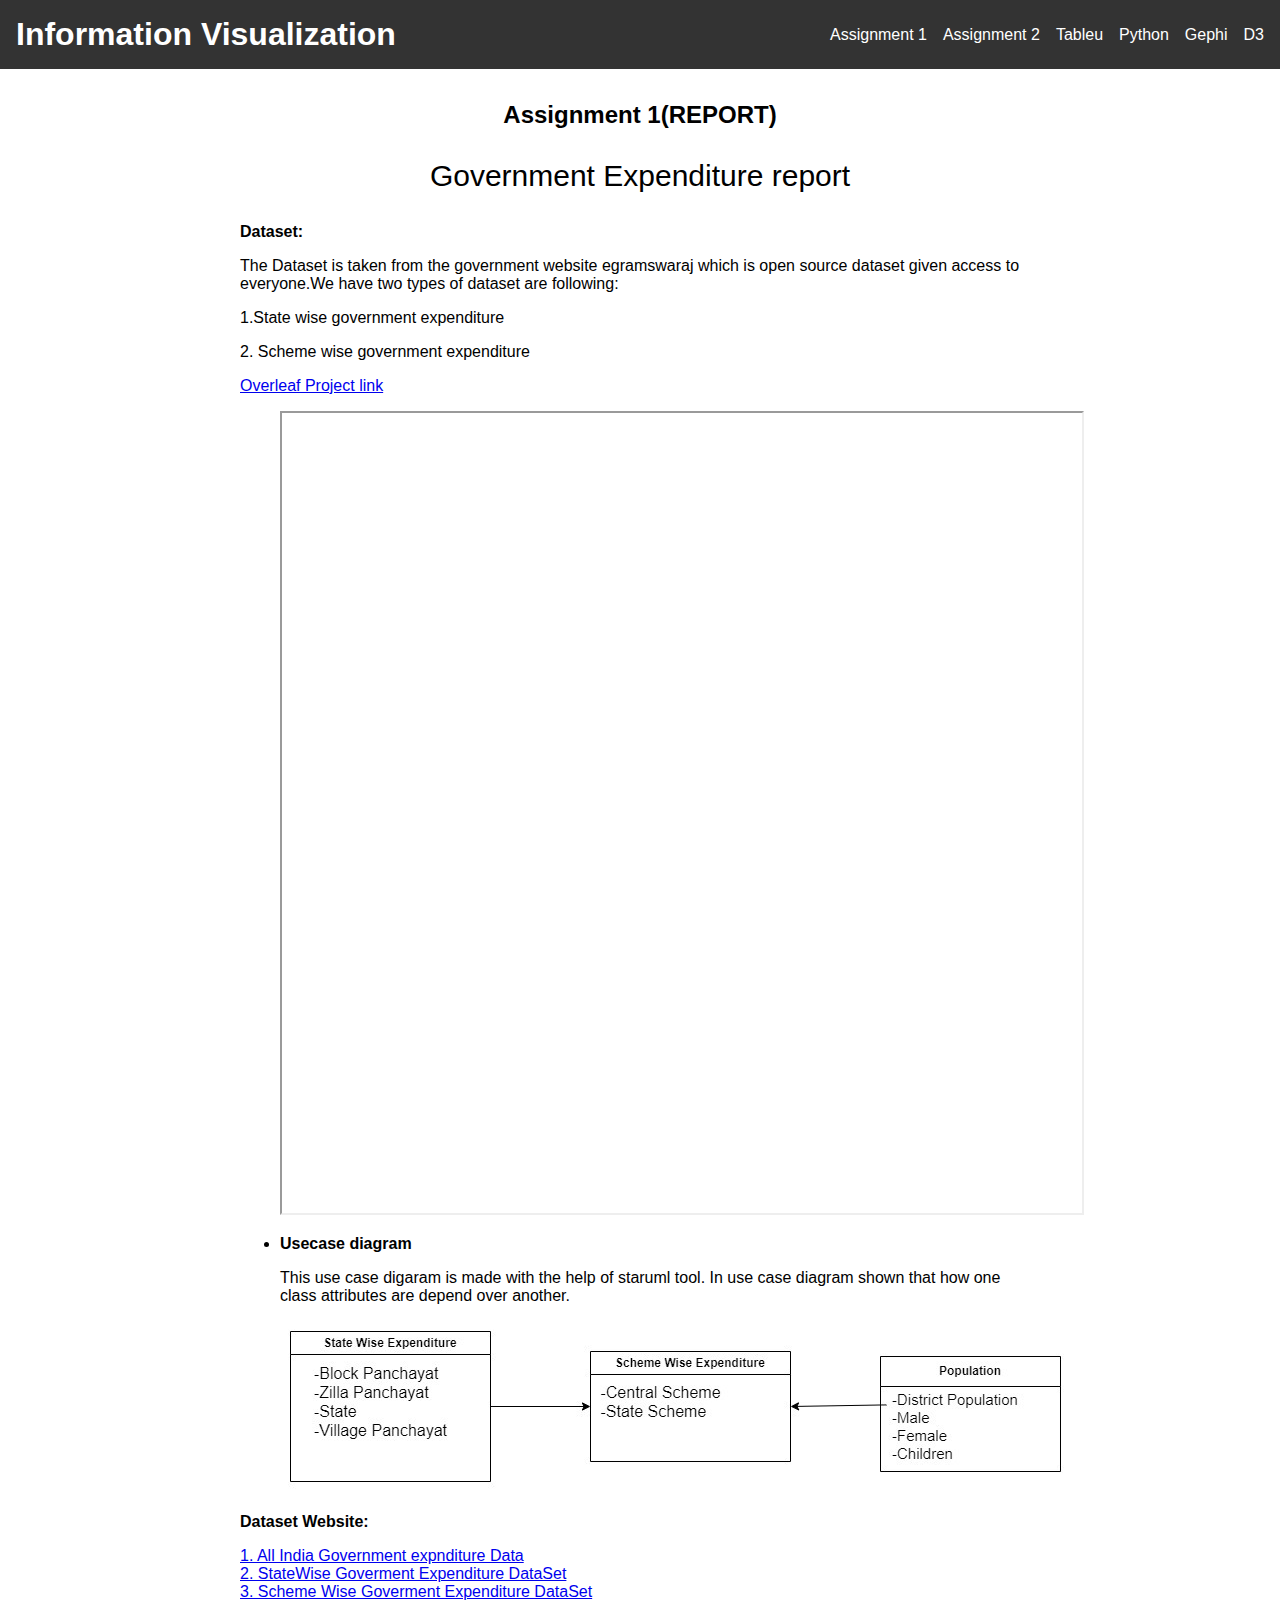
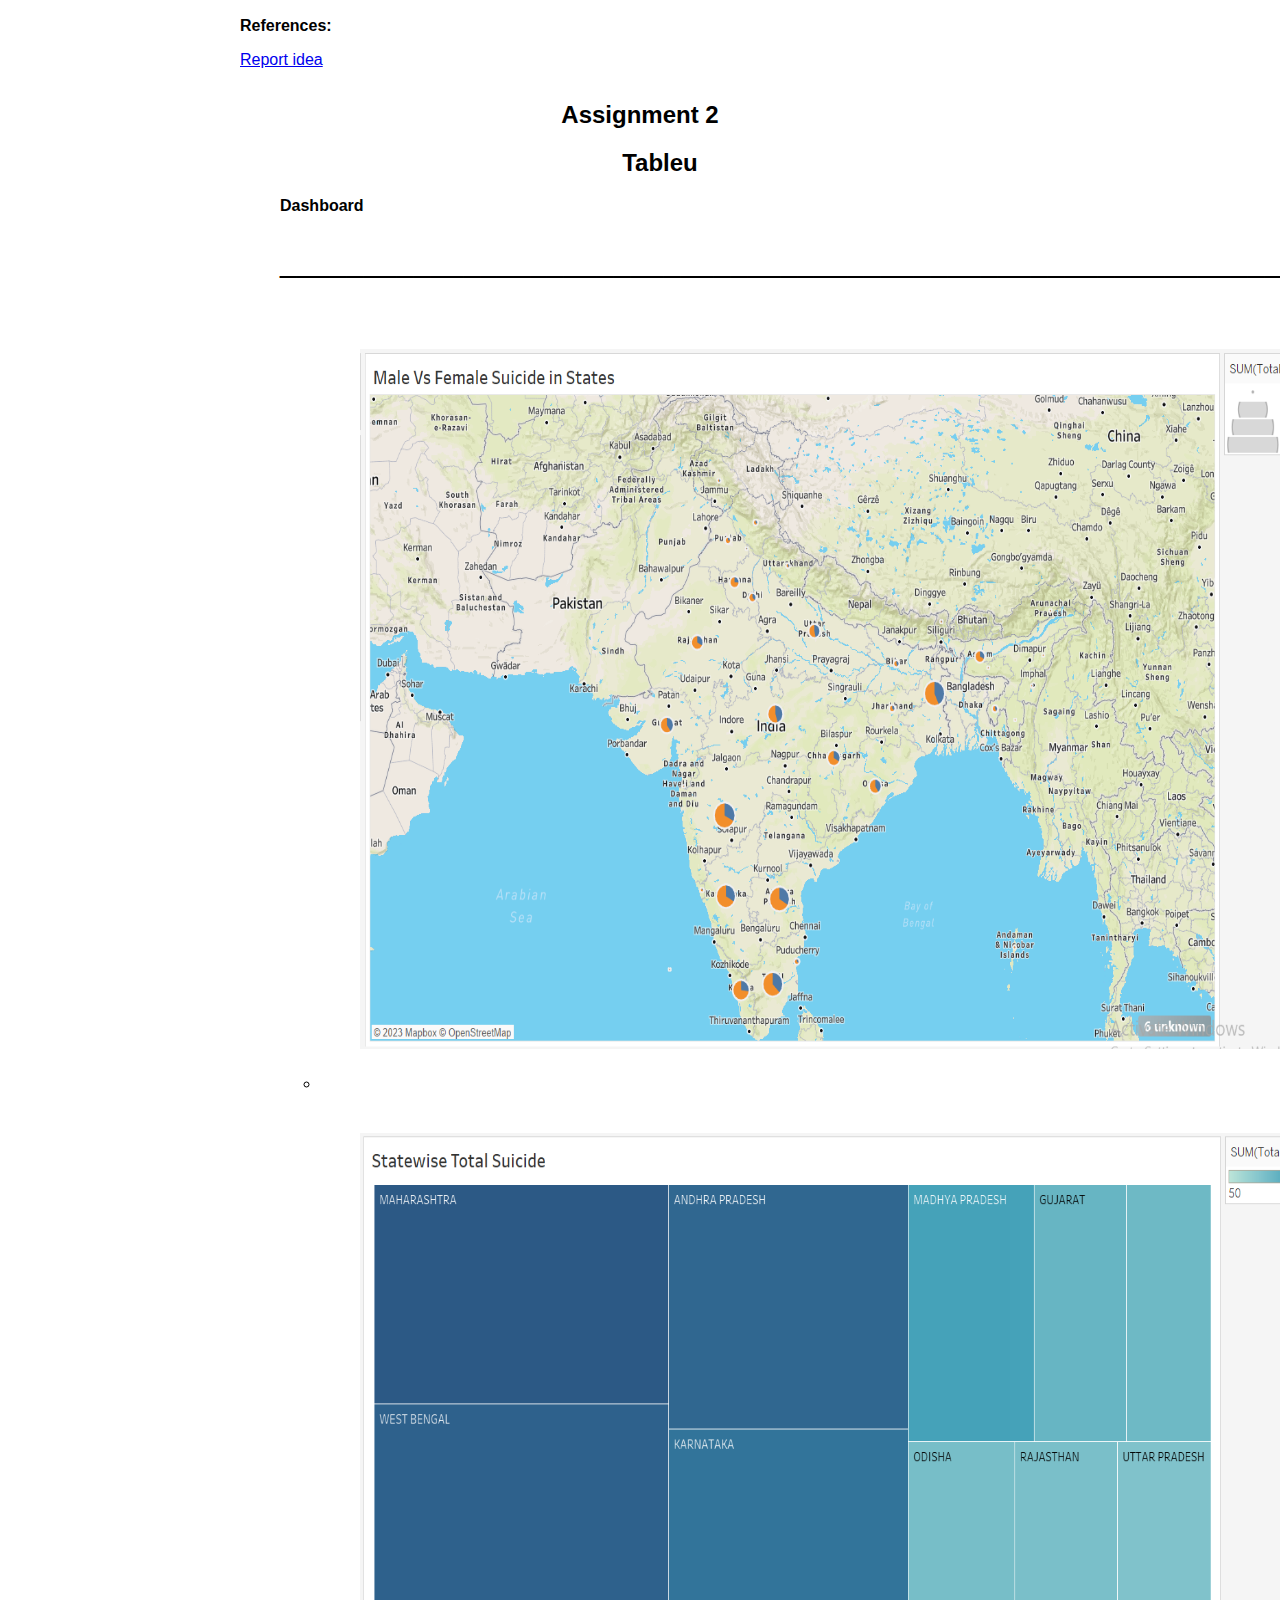
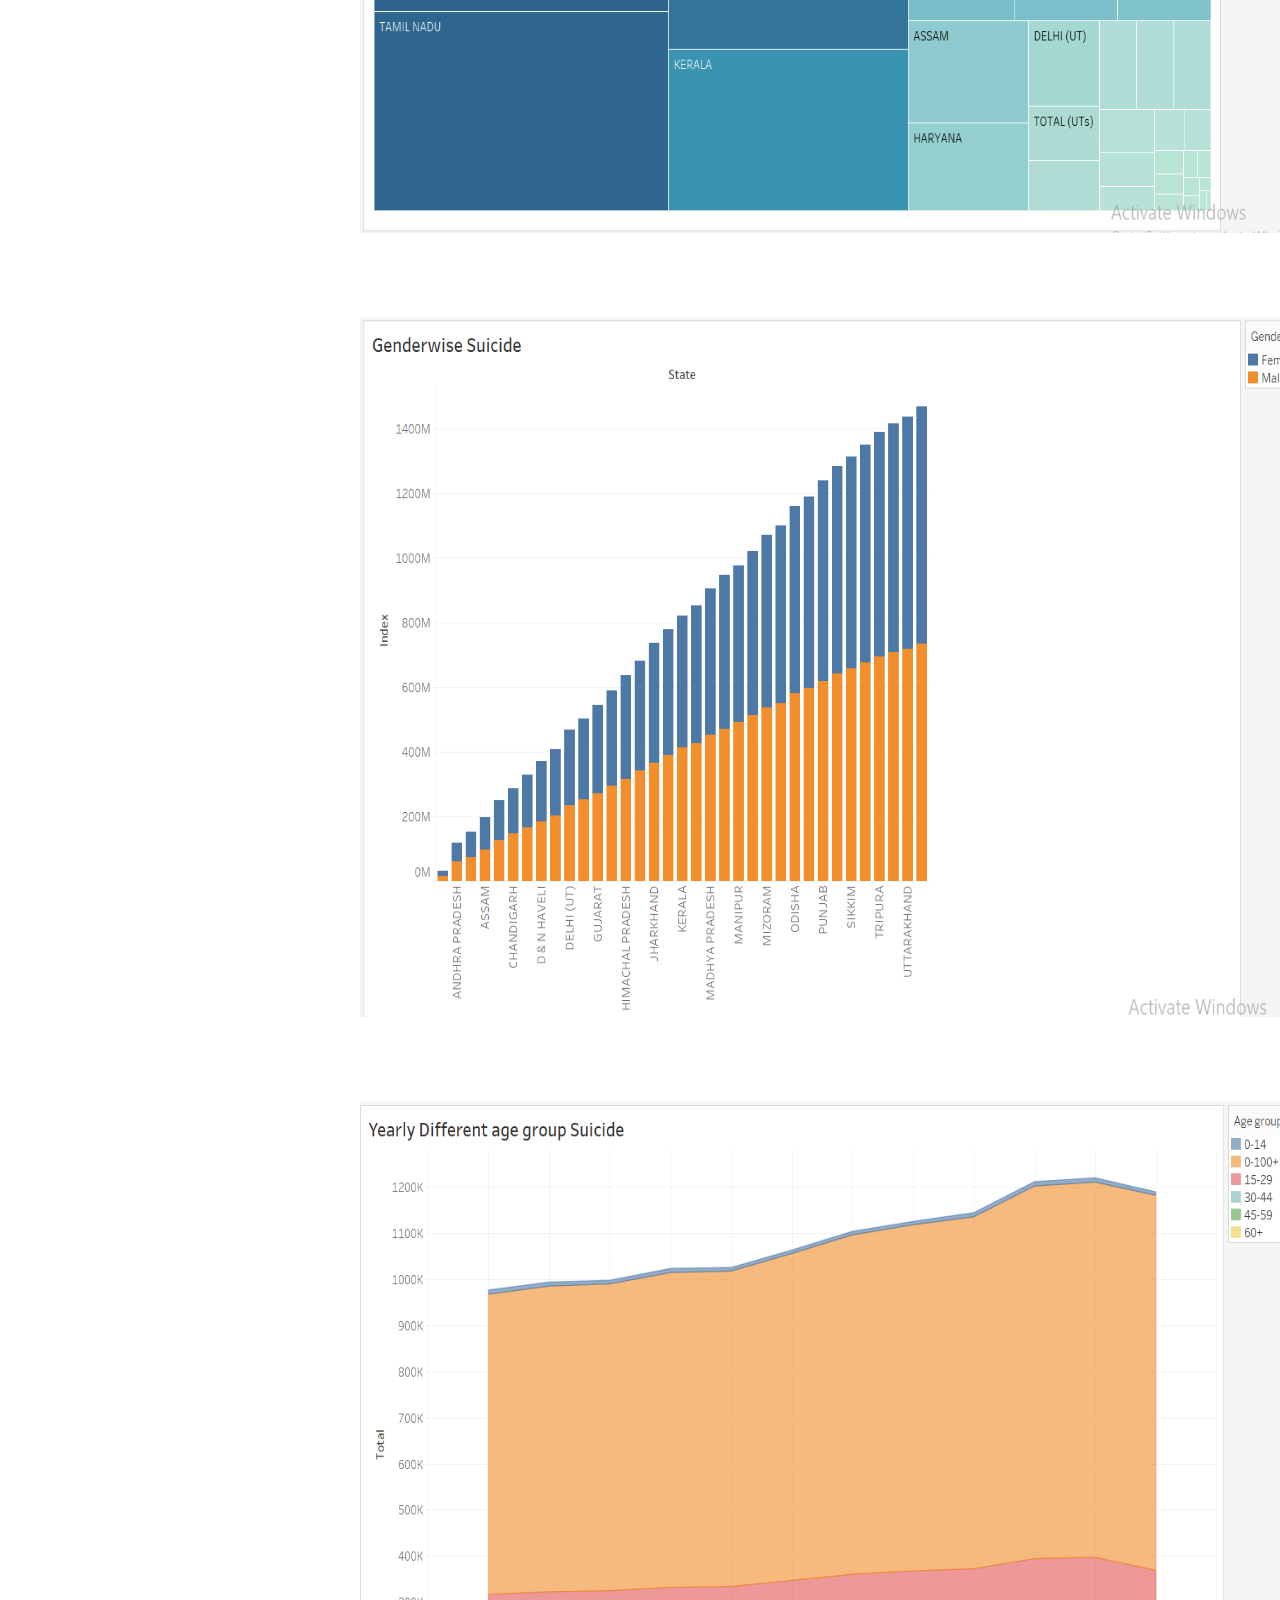
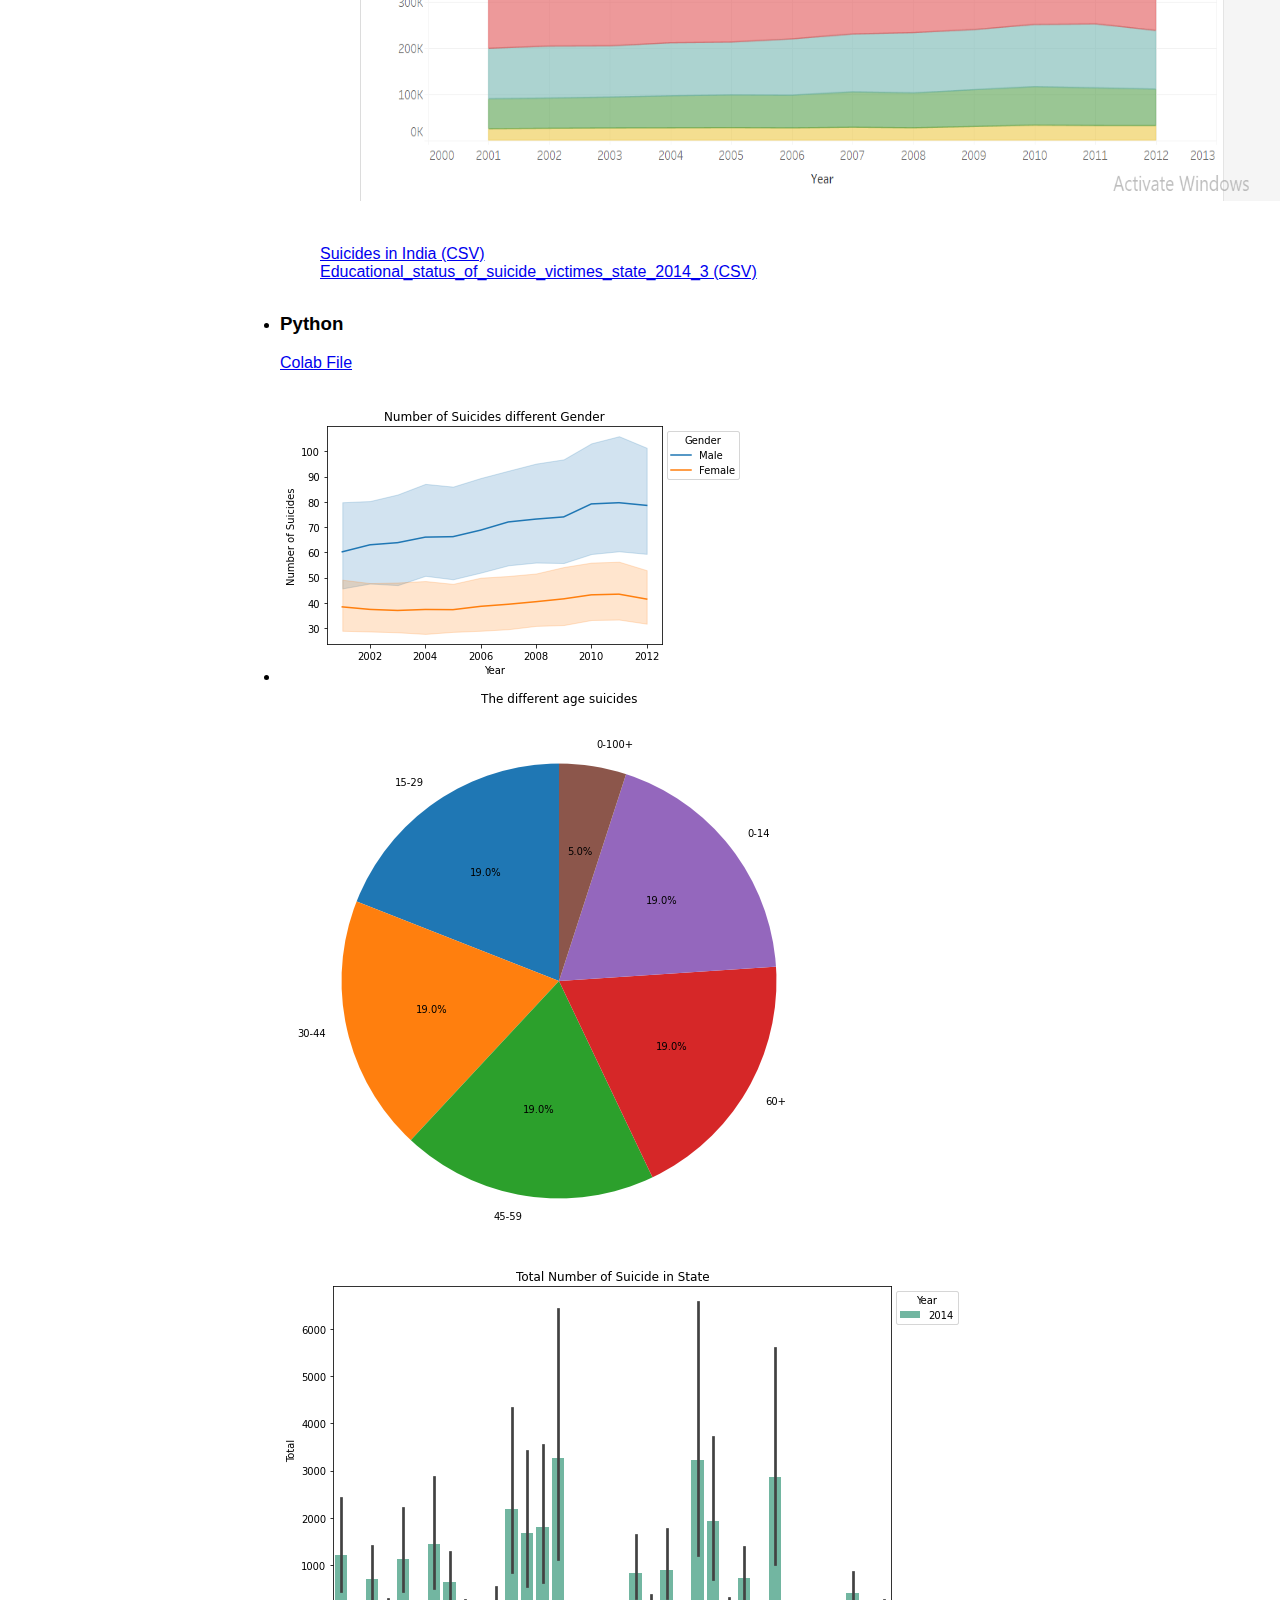
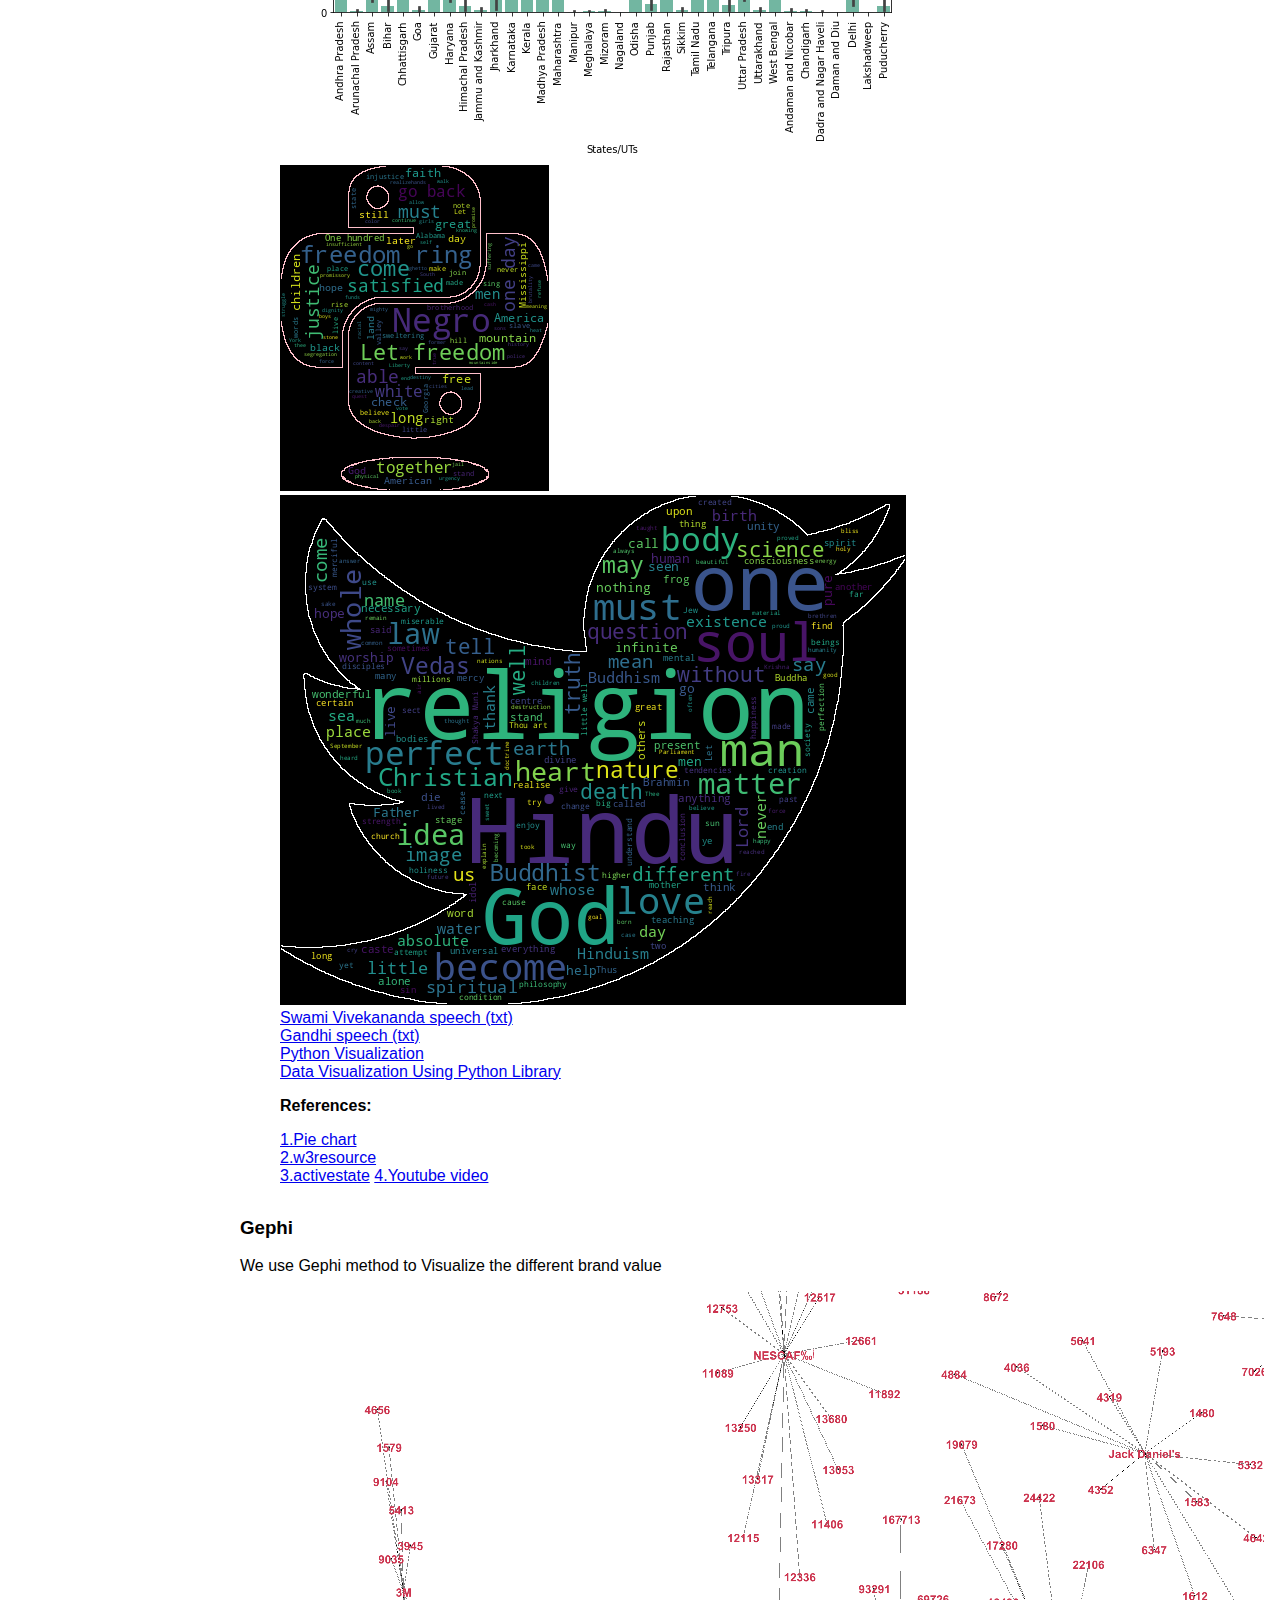
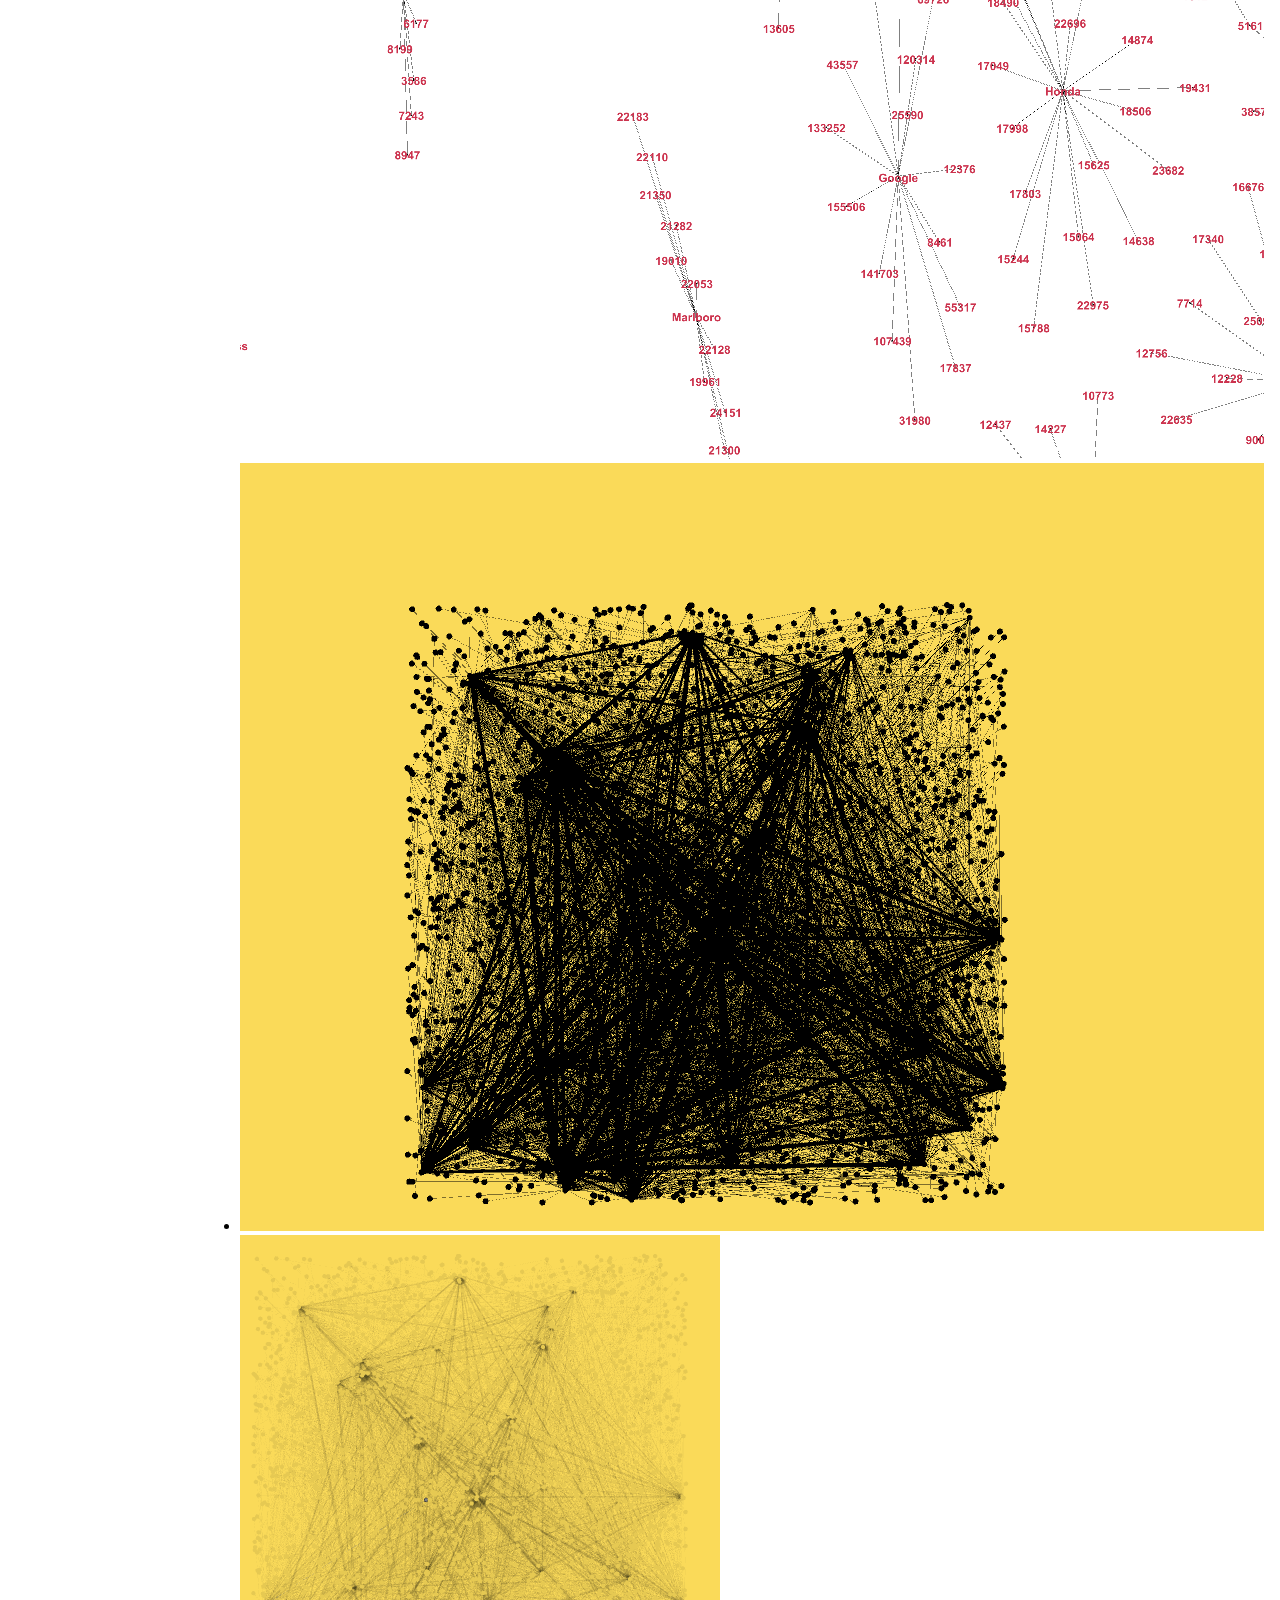
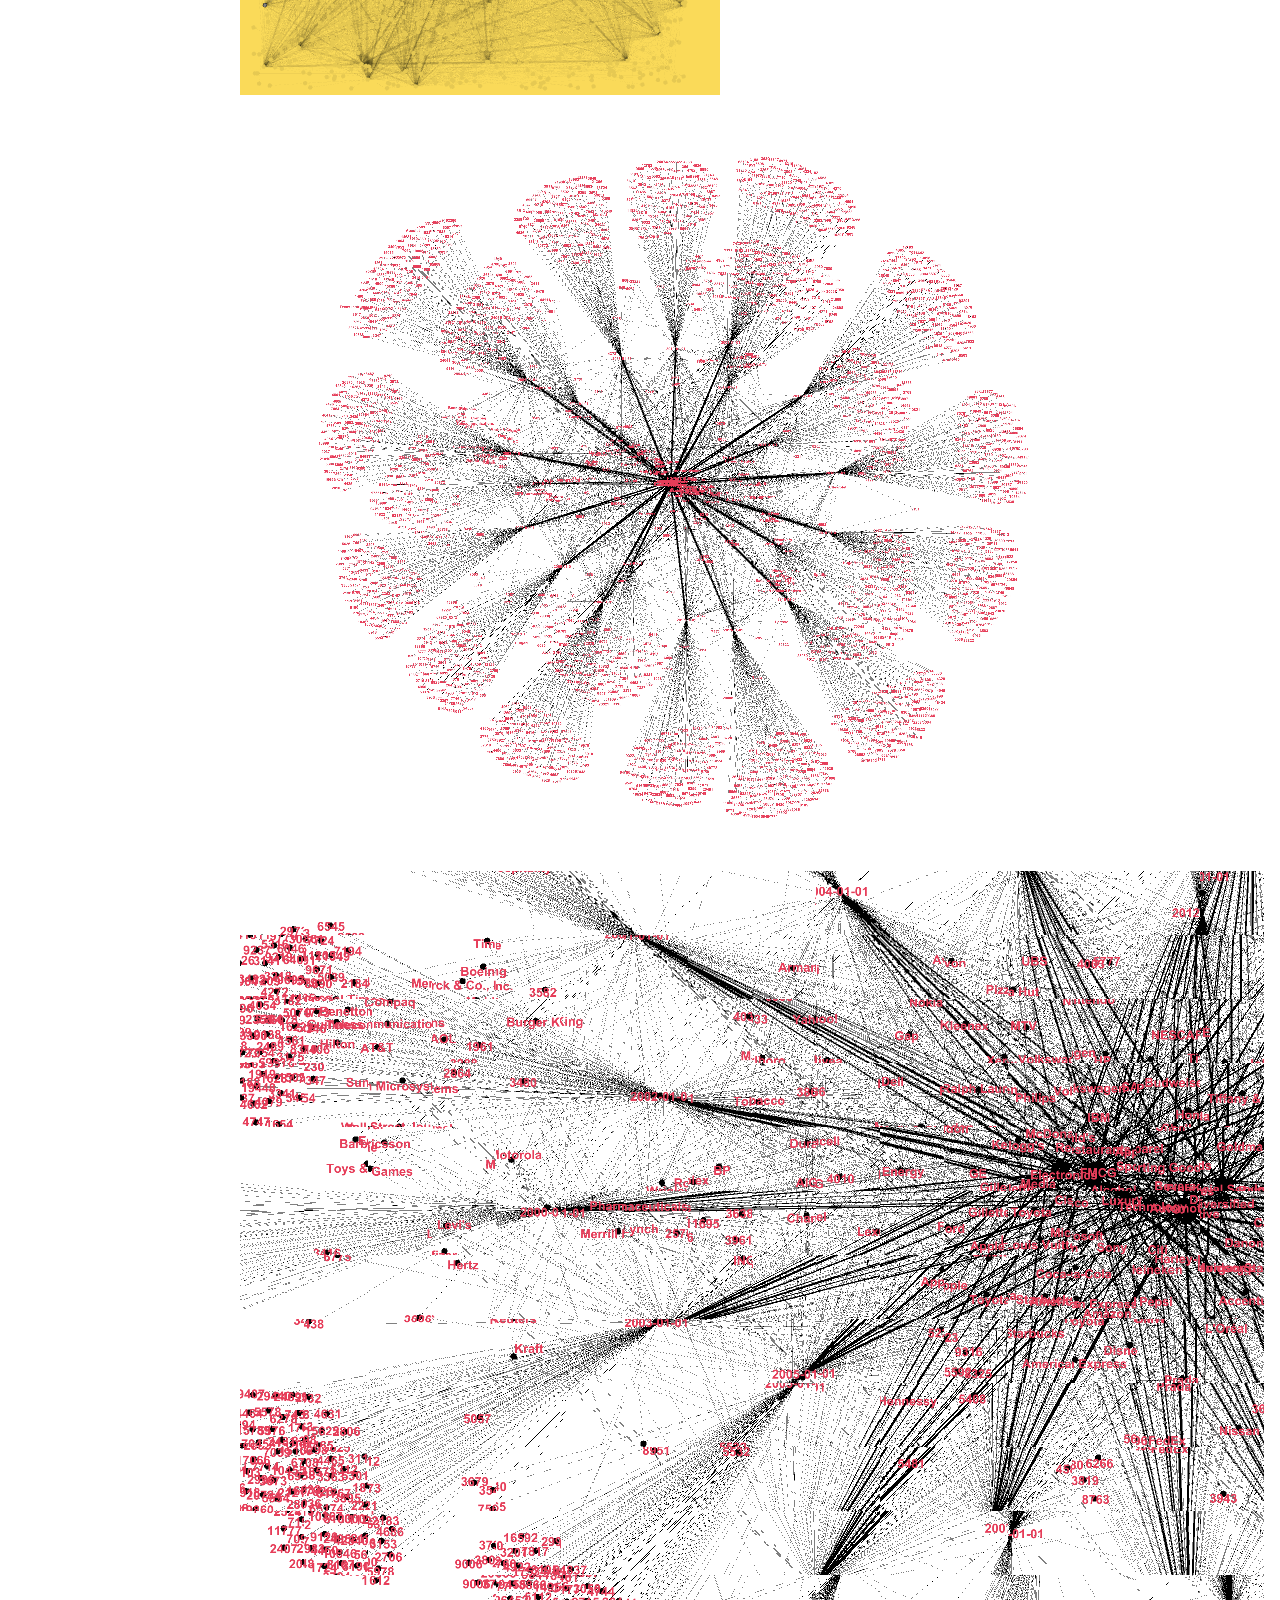
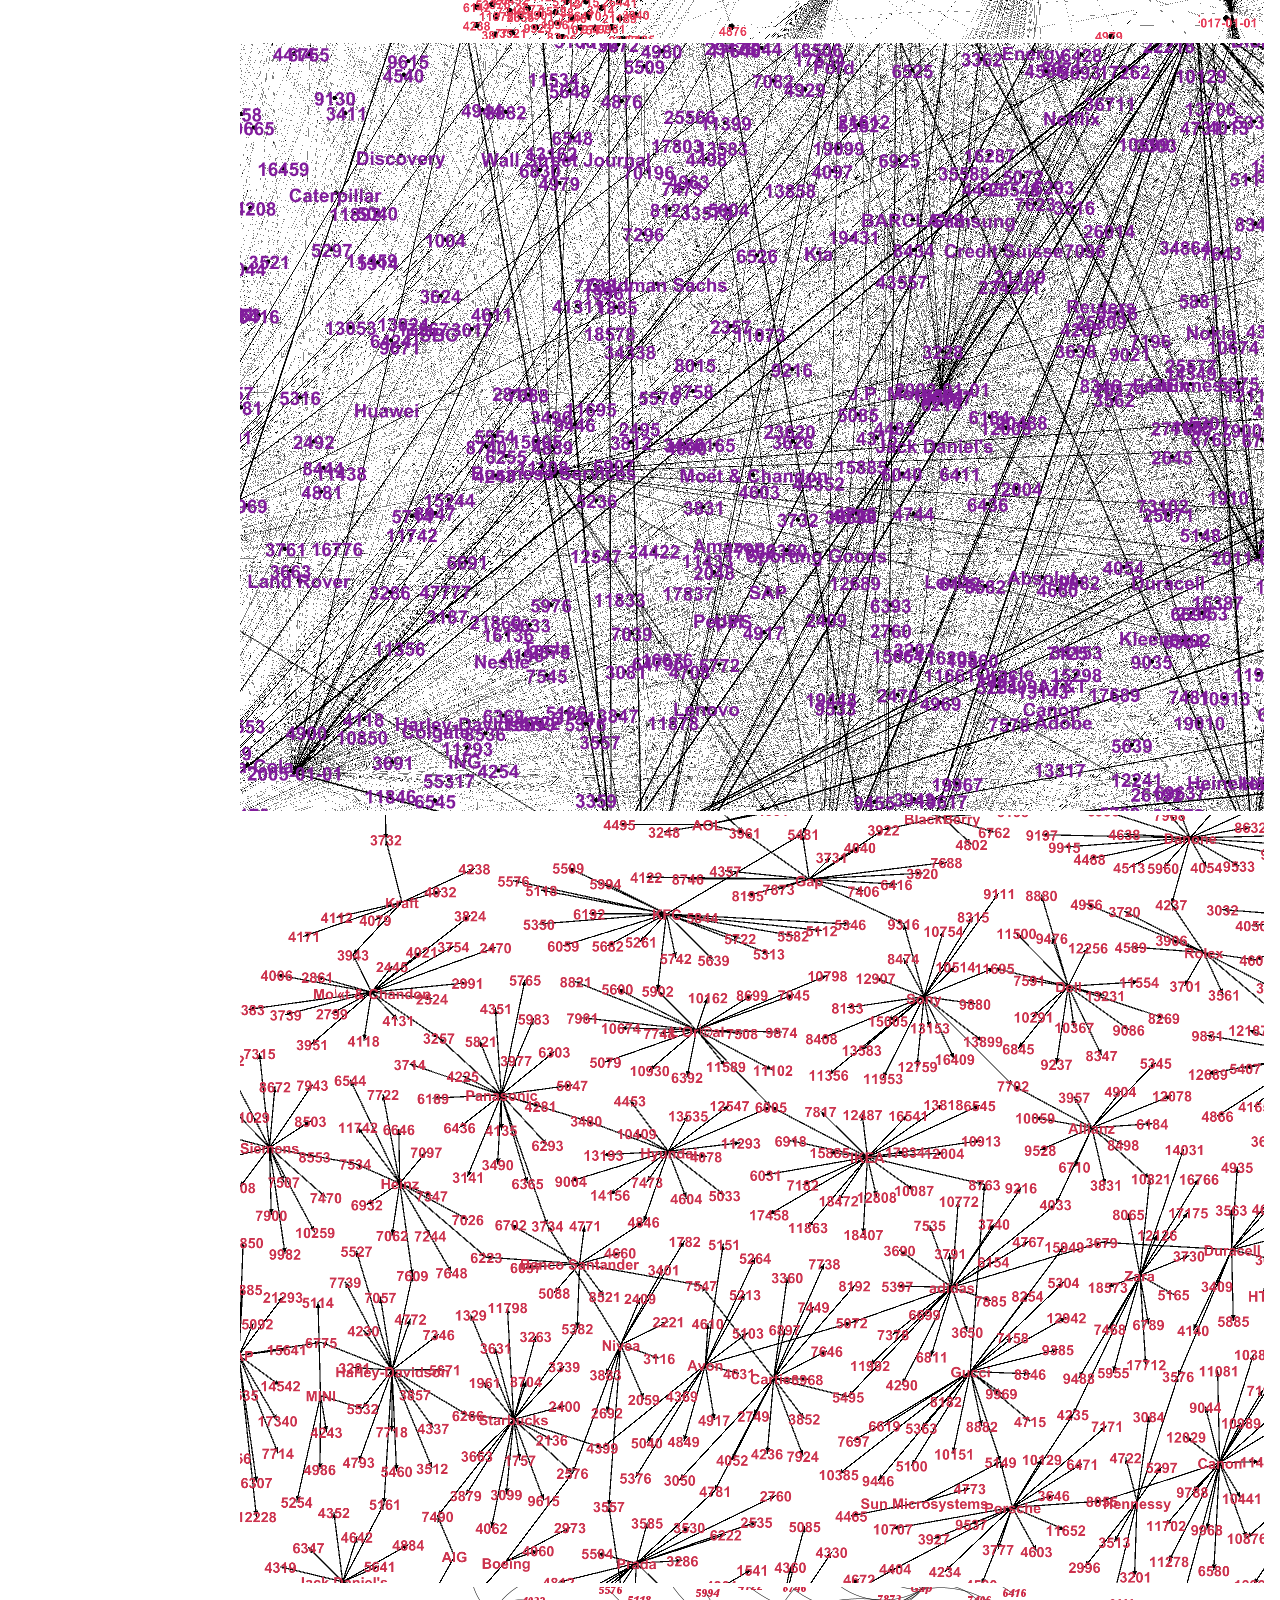
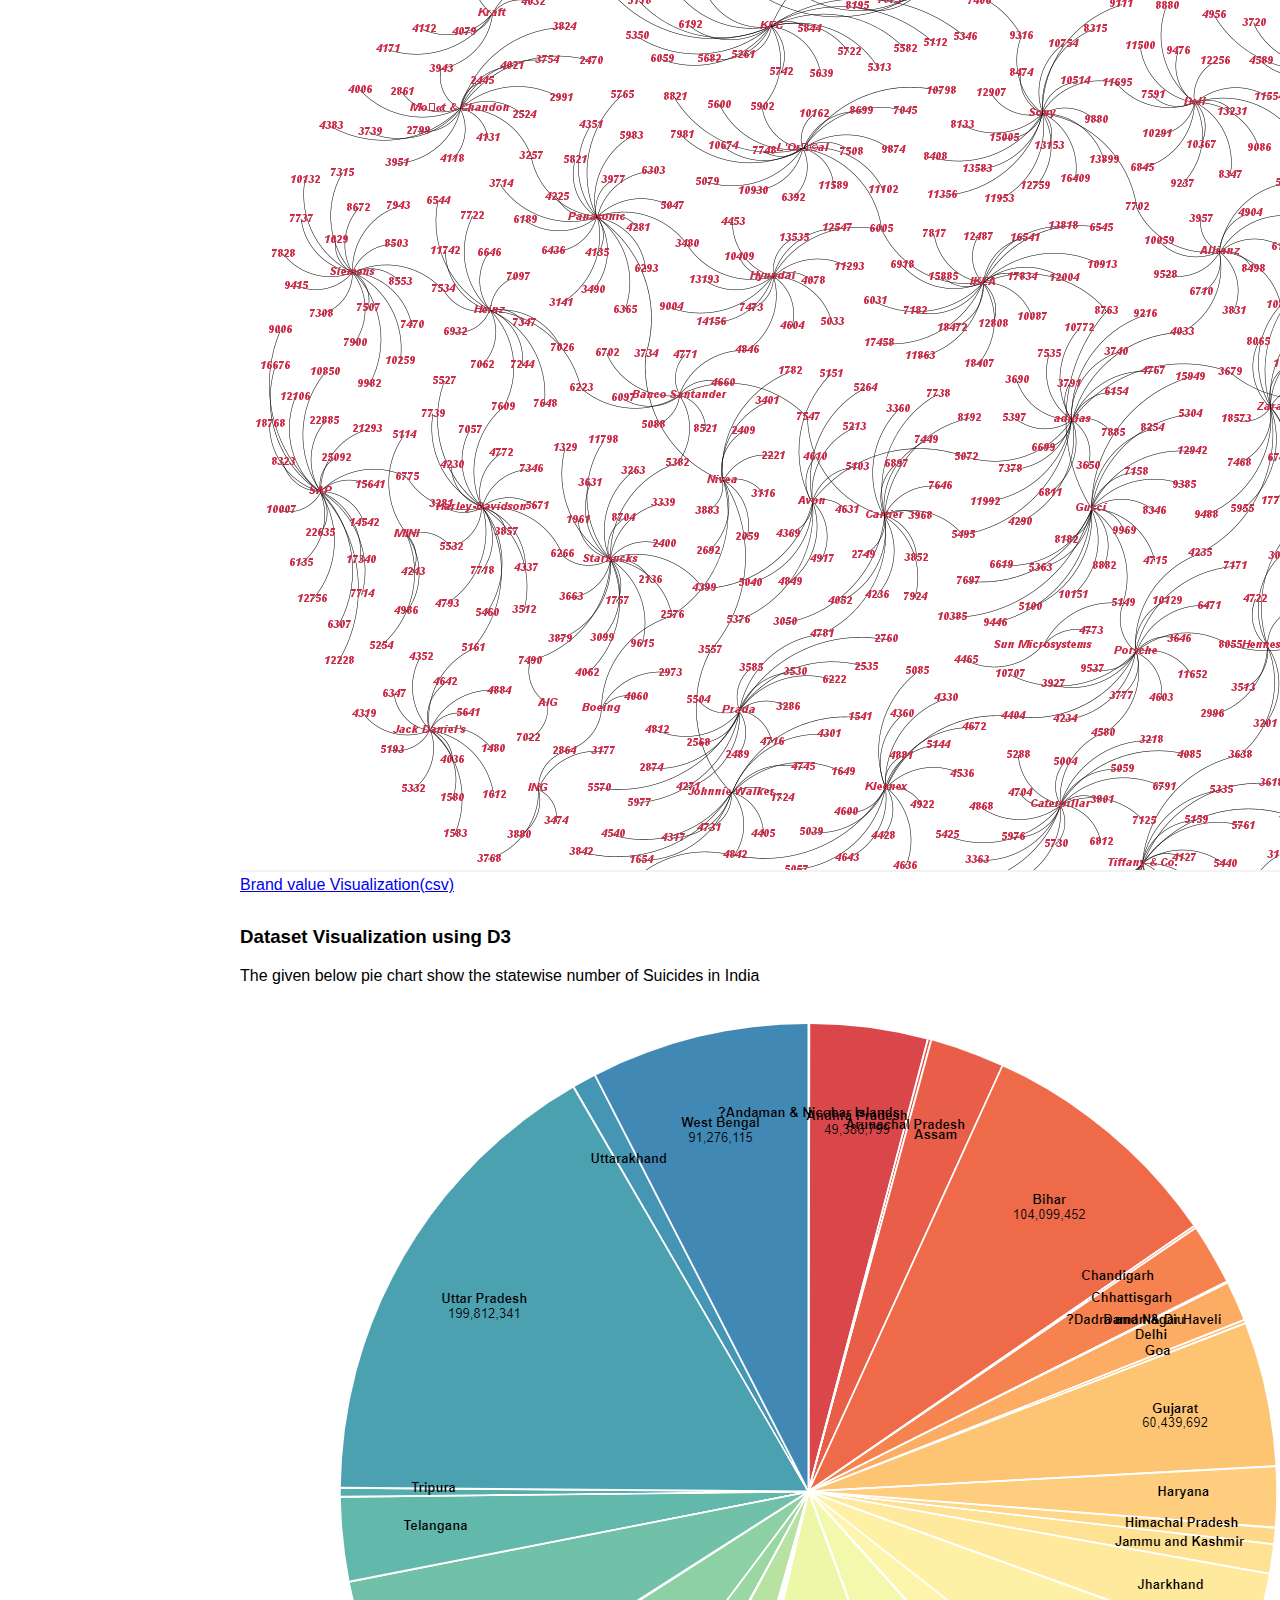
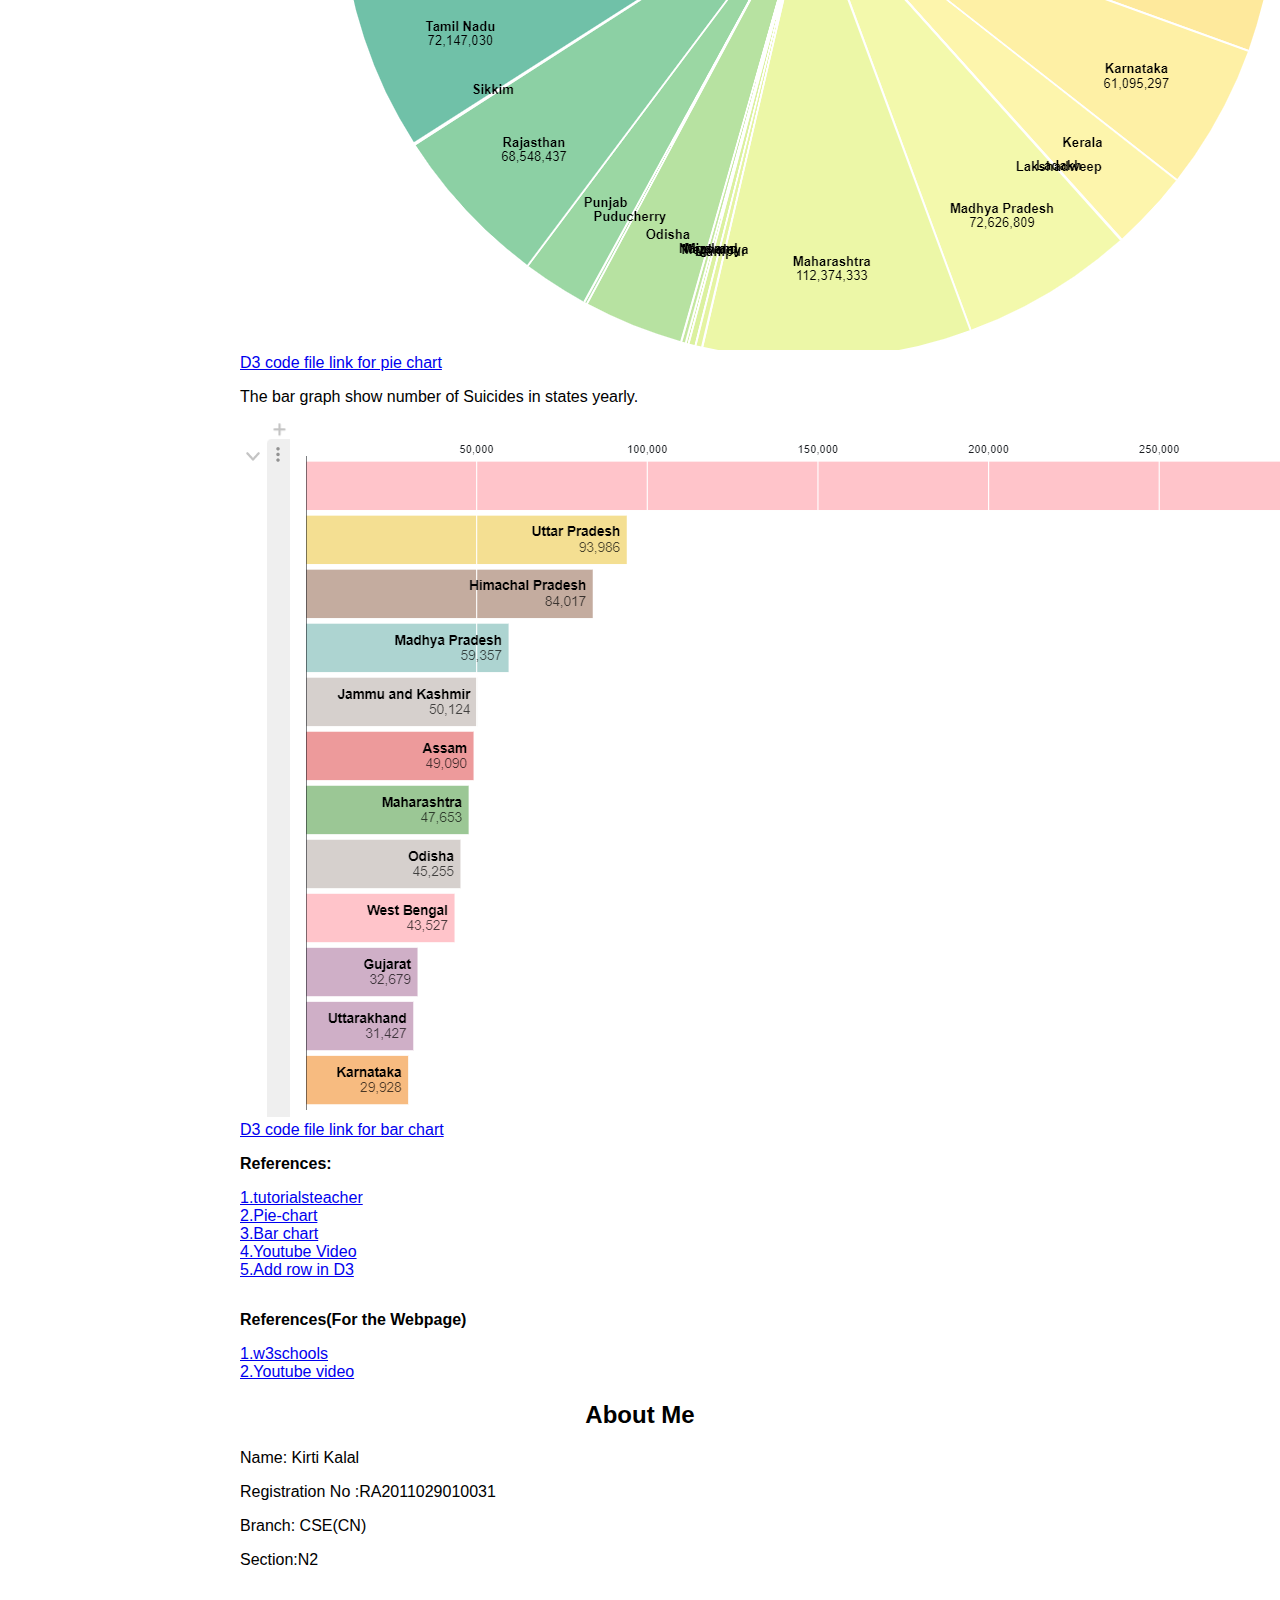
<file: index.html>
<!DOCTYPE html>
<html lang="en">
<head>
	<meta charset="UTF-8">
	<title>Information Visualization</title>
	<link rel="stylesheet" href="webweb.css">
</head>
<body>
	
	<header>
		<h1>Information Visualization</h1>
		<nav>
			<ul>
				<li><a href="#Assignment1">Assignment 1</a></li>
				<li><a href="#portfolio">Assignment 2</a></li>
				<li><a href="#Tableu">Tableu</a></li>
				<li><a href="#Python">Python</a></li>
				<li><a href="#Gephi">Gephi</a></li>
				<li><a href="#D3">D3</a></li>
			</ul>
		</nav>
	</header>
	
	<main>
		<section id="Assignment1">
			<h2>Assignment 1(REPORT)</h2>
			<p class="heading"> Government Expenditure report</p>
			<p class="sub-heading">Dataset:</p>
			<p class="desc">The Dataset is taken from the government website egramswaraj which is open source dataset given access to everyone.We have two types of dataset are following:</p>
				              <p>1.State wise government expenditure</p>
							  <p> 2. Scheme wise government expenditure</p> 
							  <a href="https://www.overleaf.com/read/nypvzjjryqsj">Overleaf Project link </a>
			
			<ul>
				<iframe src="Government_Expenditure_report (1).pdf" width="800" height="800"></iframe>
				<li>
					
						<p class="sub-heading"> Usecase diagram</p>
						<p id="desc"> This use case digaram is made with the help of staruml tool. In use case diagram shown that how one class attributes are depend over another.</p>
						<img src="usecase.jpeg" alt="Project 1">
						
					
				</li>
			</ul>
			 <p class="sub-heading">Dataset Website: </p>
			 <a href="https://egramswaraj.gov.in/financialProgressReport.do#allIndia">1. All India Government expnditure Data</a> <br>
			 <a href="https://egramswaraj.gov.in/FileRedirect.jsp?FD=excelReport/summaryReport&name=StateSummaryReport.xls">2. StateWise Goverment Expenditure DataSet</a><br>
			 <a href="https://egramswaraj.gov.in/schemeExpenditureReport.do?finYear=2021-2022">3. Scheme Wise Goverment Expenditure DataSet</a>
			 <p class="sub-heading">References: </p>
			 <a href="https://data.gov.in/">Report idea</a> <br>
			
		</section>
		<section id="portfolio">
			<h2>Assignment 2</h2>
			<ul>
				<section id="Tableu">
					<h2>Tableu</h2>
					<p class="Dashboard">Dashboard</p>
					<p class="dashboardline">___________________________________________________________________________________________________________________________________________</p>
					<div class='tableauPlaceholder' id='viz1679597016608' style='position: relative'><noscript><a href='#'><img alt='Dashboard 2 ' src='https:&#47;&#47;public.tableau.com&#47;static&#47;images&#47;Bo&#47;Book1_16783834413560&#47;Dashboard2&#47;1_rss.png' style='border: none' /></a></noscript><object class='tableauViz'  style='display:none;'><param name='host_url' value='https%3A%2F%2Fpublic.tableau.com%2F' /> <param name='embed_code_version' value='3' /> <param name='site_root' value='' /><param name='name' value='Book1_16783834413560&#47;Dashboard2' /><param name='tabs' value='no' /><param name='toolbar' value='yes' /><param name='static_image' value='https:&#47;&#47;public.tableau.com&#47;static&#47;images&#47;Bo&#47;Book1_16783834413560&#47;Dashboard2&#47;1.png' /> <param name='animate_transition' value='yes' /><param name='display_static_image' value='yes' /><param name='display_spinner' value='yes' /><param name='display_overlay' value='yes' /><param name='display_count' value='yes' /><param name='language' value='en-US' /><param name='filter' value='publish=yes' /></object></div>                <script type='text/javascript'>                    var divElement = document.getElementById('viz1679597016608');                    var vizElement = divElement.getElementsByTagName('object')[0];                    if ( divElement.offsetWidth > 800 ) { vizElement.style.width='1000px';vizElement.style.height='827px';} else if ( divElement.offsetWidth > 500 ) { vizElement.style.width='1000px';vizElement.style.height='827px';} else { vizElement.style.width='100%';vizElement.style.height='1477px';}                     var scriptElement = document.createElement('script');                    scriptElement.src = 'https://public.tableau.com/javascripts/api/viz_v1.js';                    vizElement.parentNode.insertBefore(scriptElement, vizElement);                </script>
					<ul>
				<li>
					<a href="#">
						<img class="map "src="map.png" alt="Project 1">
						<img class="map" src="statewise.png" alt="Project 1">
						<img class="map" src="gender.png" alt="Project 1">
						<img class="map" src="yearwise.png" alt="Project 1">
						<a href="Suicides_in_India.csv">Suicides in India (CSV)</a>
						<br>
						<a href="Educational_status_of_suicide_victimes_state_2014_3.csv">Educational_status_of_suicide_victimes_state_2014_3 (CSV)</a>
						
					</a>
				</li>
				</ul>
				</section>
				<li>
					<section id="Python">
						<h3>Python</h3>
						<a href="https://colab.research.google.com/drive/1lLacvpLNEuxjLmznJvdgAHq89VX5lu92?usp=sharing">Colab File</a>
				
				</li>
				<li>
					<a href="#">
						<img src="line.png" alt="Project 3"><br>
						<img src="pie.png" alt="Project 3"><br>
						<img src="barViualize.png" alt="Project 3"><br>
						<img src="gandhi.png" alt="Project 3"><br>
						<img src="vivekanda.png" alt="Project 3"><br>
						<a href="swami vivekanada.txt">Swami Vivekananda speech (txt)</a><br>
						<a href="gandhi.txt">Gandhi speech (txt)</a> <br>
						<a href="Untitled17.ipynb">Python Visualization</a><br>
						<a href="https://colab.research.google.com/drive/1lLacvpLNEuxjLmznJvdgAHq89VX5lu92?usp=sharing">Data Visualization Using Python Library</a>
						<p class="sub-heading">References:</p>
						<a href="https://medium.com/@nurlailika/data-visualization-in-python-using-matplotlib-bar-and-pie-chart-basic-ad0154dbc">1.Pie chart</a> <br>
						<a href="https://www.w3resource.com/graphics/matplotlib/piechart/matplotlib-piechart-exercise-4.php">2.w3resource</a> <br>
						<a href="https://www.activestate.com/resources/quick-reads/how-to-delete-a-column-row-from-a-dataframe/">3.activestate</a>
						<a href="https://www.youtube.com/watch?v=txPNMDDWsB8">4.Youtube video</a>

					</section>
					<section id="Gephi">
						<h3>Gephi</h3>
						<p>We use Gephi method to Visualize the different brand value </p>
						<img src="brand6.png" alt="Project 3"><br>
					</a>
				</li>
				<li>
					<a href="#">
						<img src="brand1 gephi.png" alt="Project 1">
						<img src="Screenshot 2023-04-11 182623.png" alt="Project 3"><br>
						<img src="gephi5.png" alt="Project 3"><br>
						<img src="brand gehi41.png" alt="Project 3"><br>
						<img src="brand gephi3.png" alt="Project 3"><br>
						<img src="brand7.png" alt="Project 3"><br>
						<img src="Screenshot 2023-04-11 193121.png" alt="Project 3"><br>
						<a href="category-brands.csv">Brand value Visualization(csv)</a> <br>
						
					</section>
					<section id="D3">
						<h3>Dataset 
							Visualization using D3</h3>
							<p>The given below pie chart show the statewise number of Suicides in India</p>
						<img src="Screenshot 2023-04-11 195434.png" alt="Project 3"><br>
						<a href="https://observablehq.com/d/6c04ca5611d4250b">D3 code file link for pie chart</a>
						<p>The bar graph show  number of Suicides in states yearly. </p>
						<img src="Screenshot 2023-04-11 201842.png" alt="Project 3"><br>
						<a href="https://observablehq.com/d/d92d6c651bff8788">D3 code file link for bar chart</a>
						
						<p class="sub-heading">References:</p>
						<a href="https://www.tutorialsteacher.com/d3js/create-pie-chart-using-d3js">1.tutorialsteacher</a> <br>
						<a href="https://observablehq.com/@d3/pie-chart">2.Pie-chart</a> <br>
						<a href="https://observablehq.com/@d3/bar-chart-race-explained">3.Bar chart</a> <br>
						<a href="https://www.youtube.com/watch?v=ofaQUzBIrp0">4.Youtube Video</a> <br>
						<a href="https://www.google.com/search?q=how+to+add+the+values+of+same+row+values+in+d3&spell=1&sa=X&ved=2ahUKEwi1o7_5mtn9AhX9TGwGHf_MAcUQBSgAegQIBRAB&biw=1536&bih=735&dpr=1.25">5.Add row in D3</a>
					</section>
					</a>
				</li>
			</ul>
		</section>
		<p class="sub-heading">References(For the Webpage)</p>
			 <a href="https://www.w3schools.com/tags/tag_section.asp">1.w3schools</a> <br>
			 <a href="https://www.youtube.com/watch?v=s2mavmg80ro">2.Youtube video</a> <br>
		<section id="about">
			<h2>About Me</h2>
			<p>Name: Kirti Kalal </p>
			<p>Registration No :RA2011029010031 </p>
			<p>Branch: CSE(CN) </p>
			<p>Section:N2 </p>
		</section>
	</main>
	<footer>
		
	</footer>
</body>
</html>
</file>
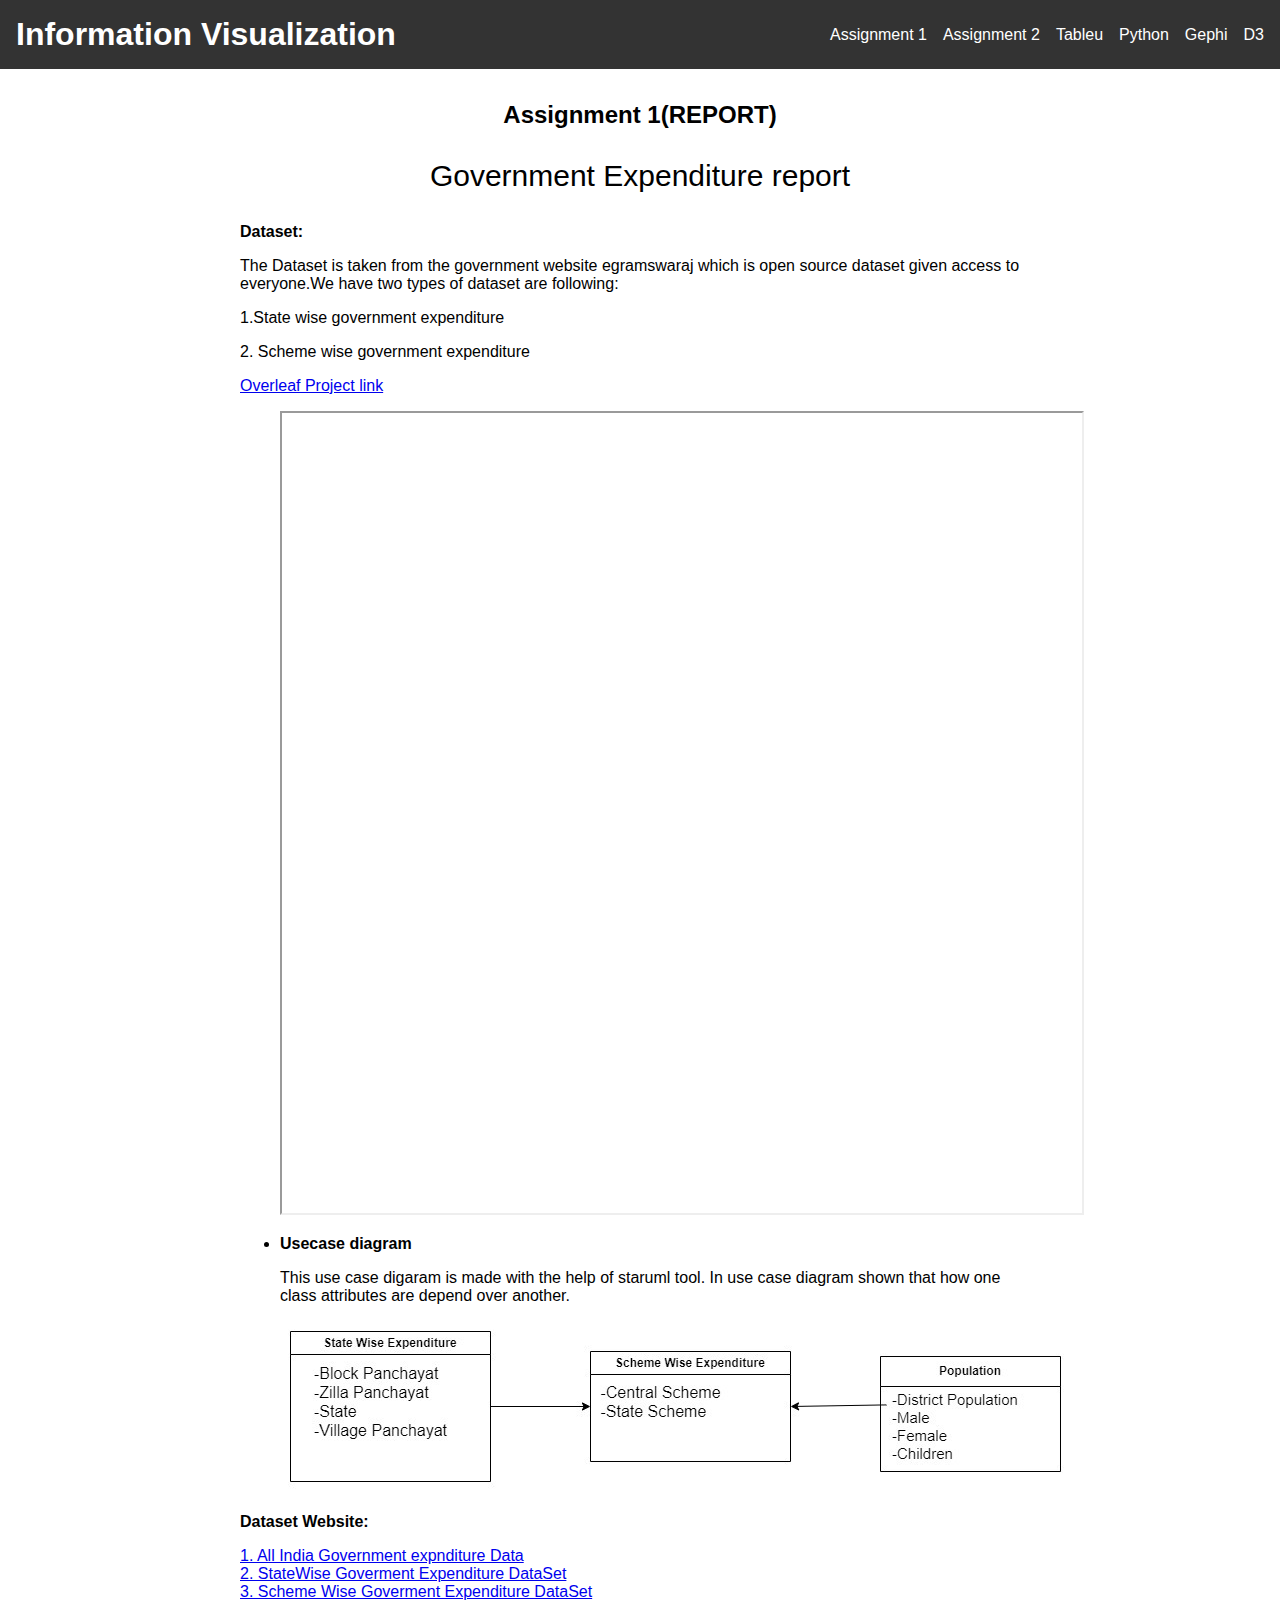
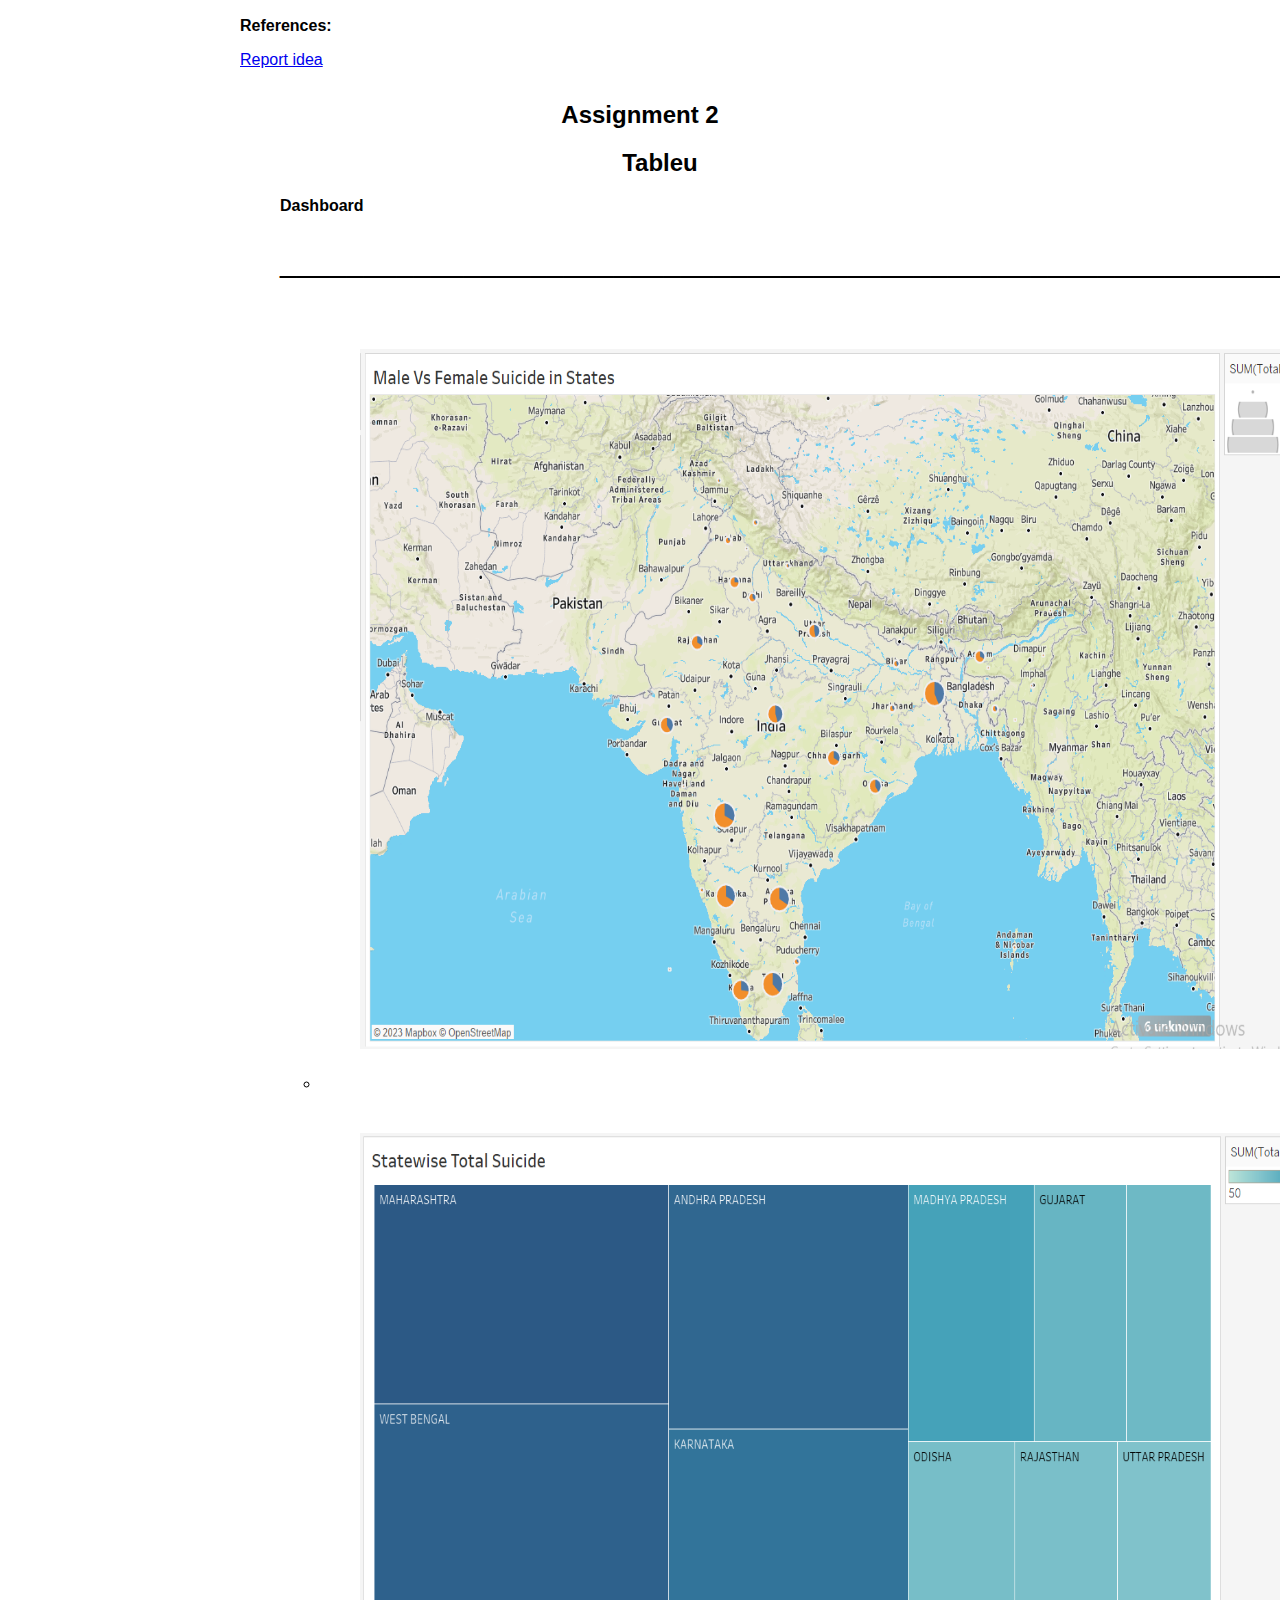
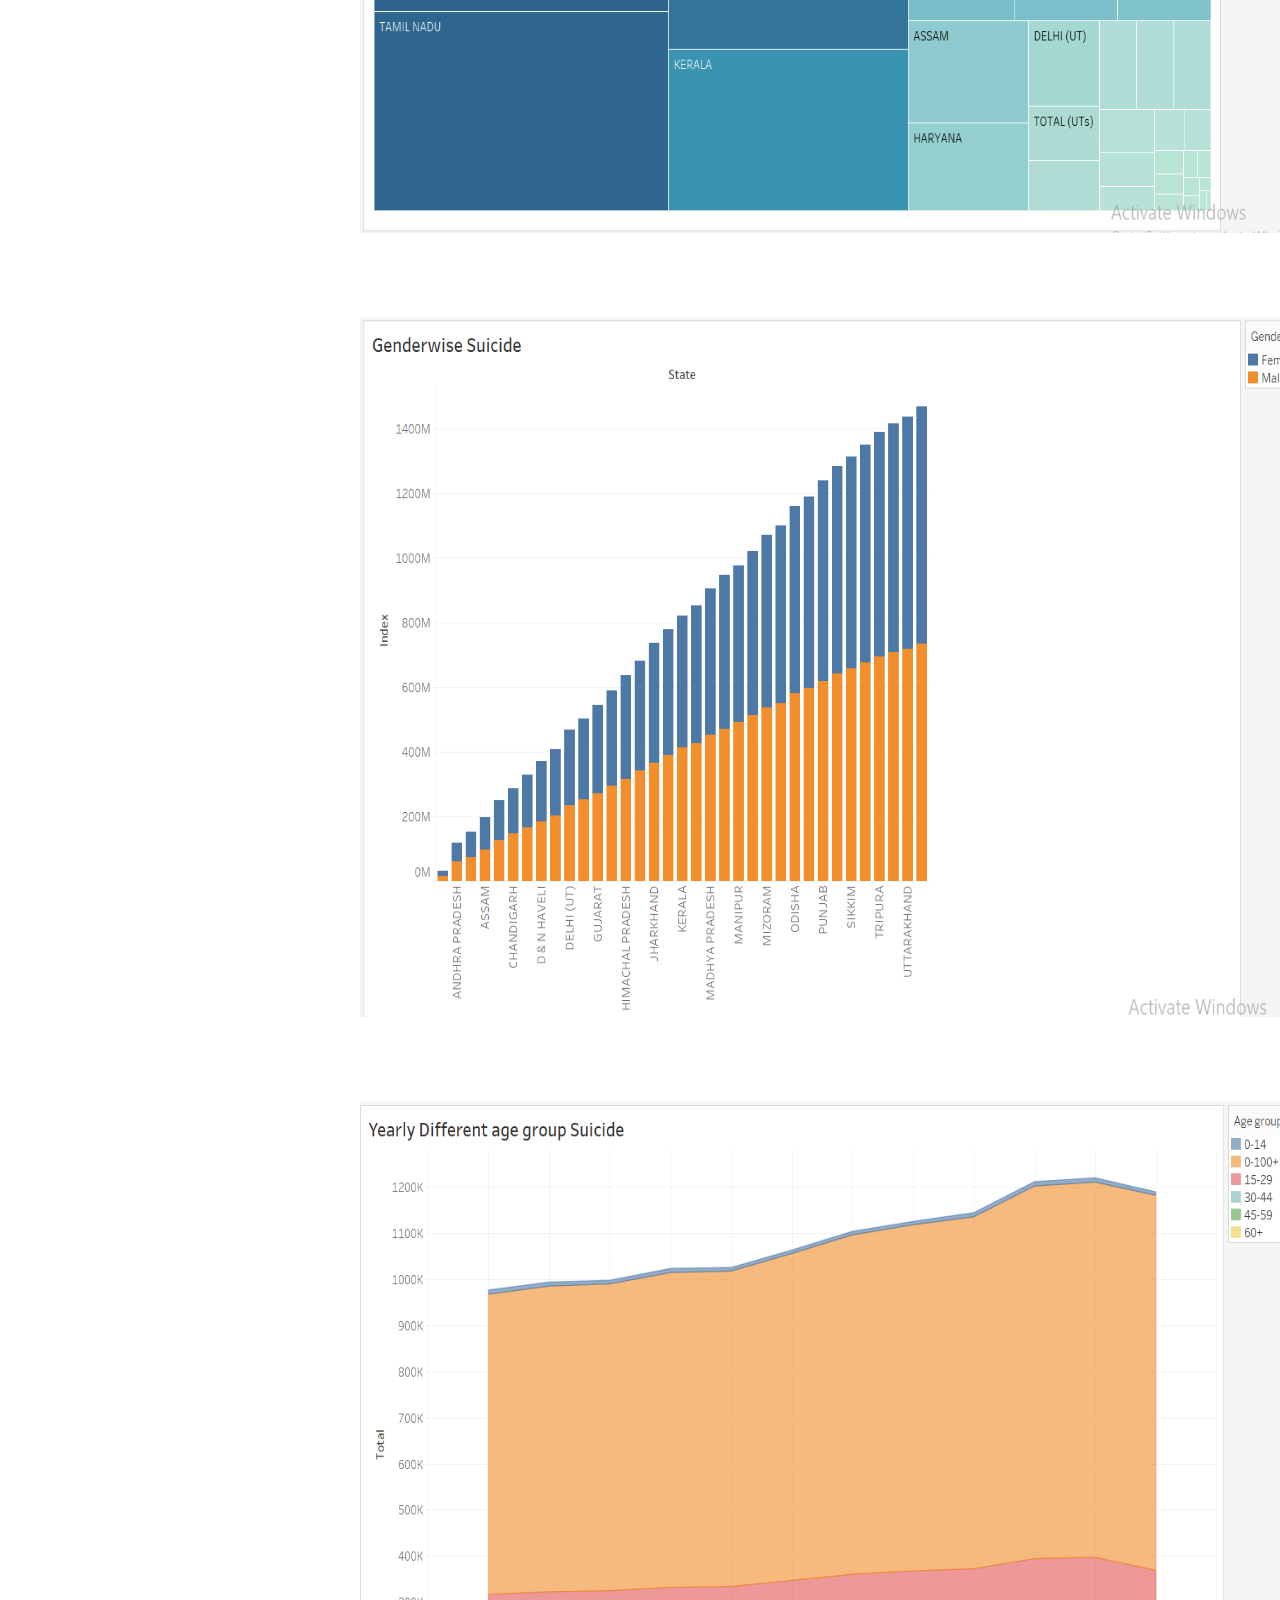
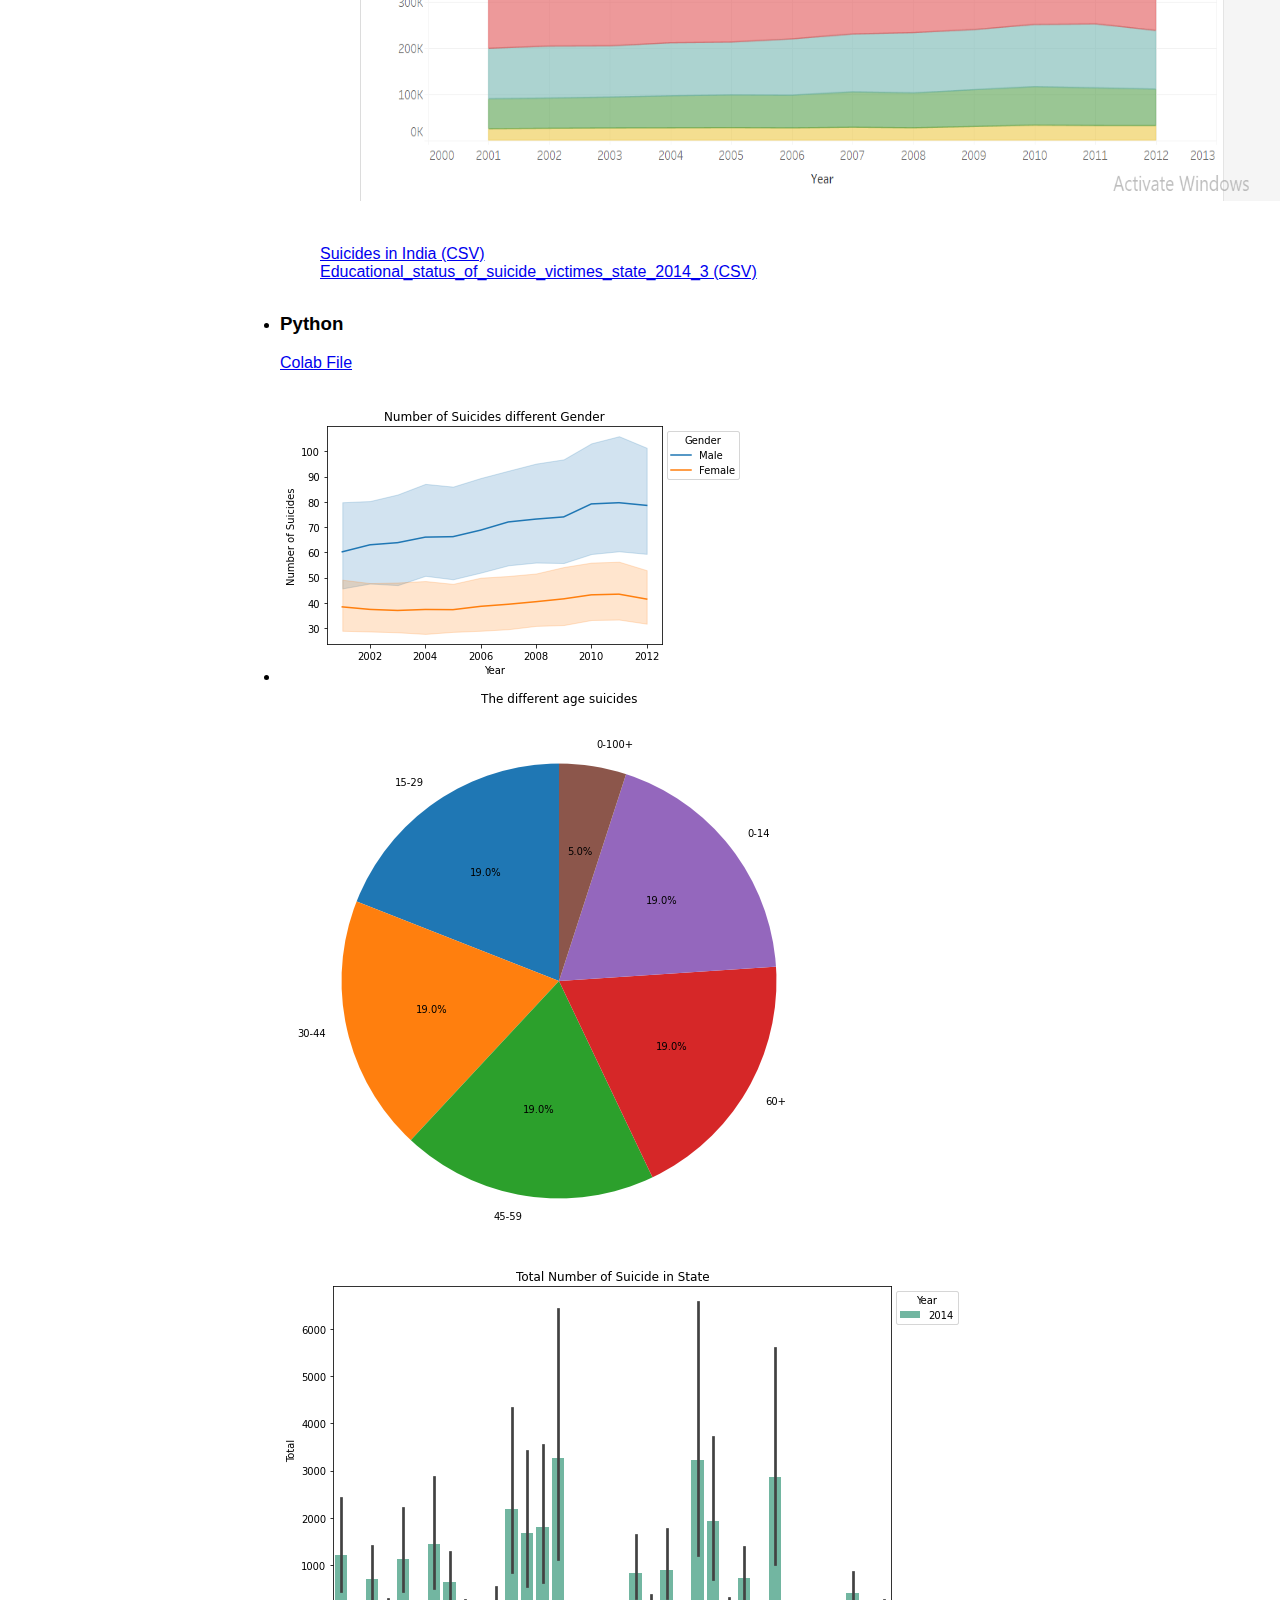
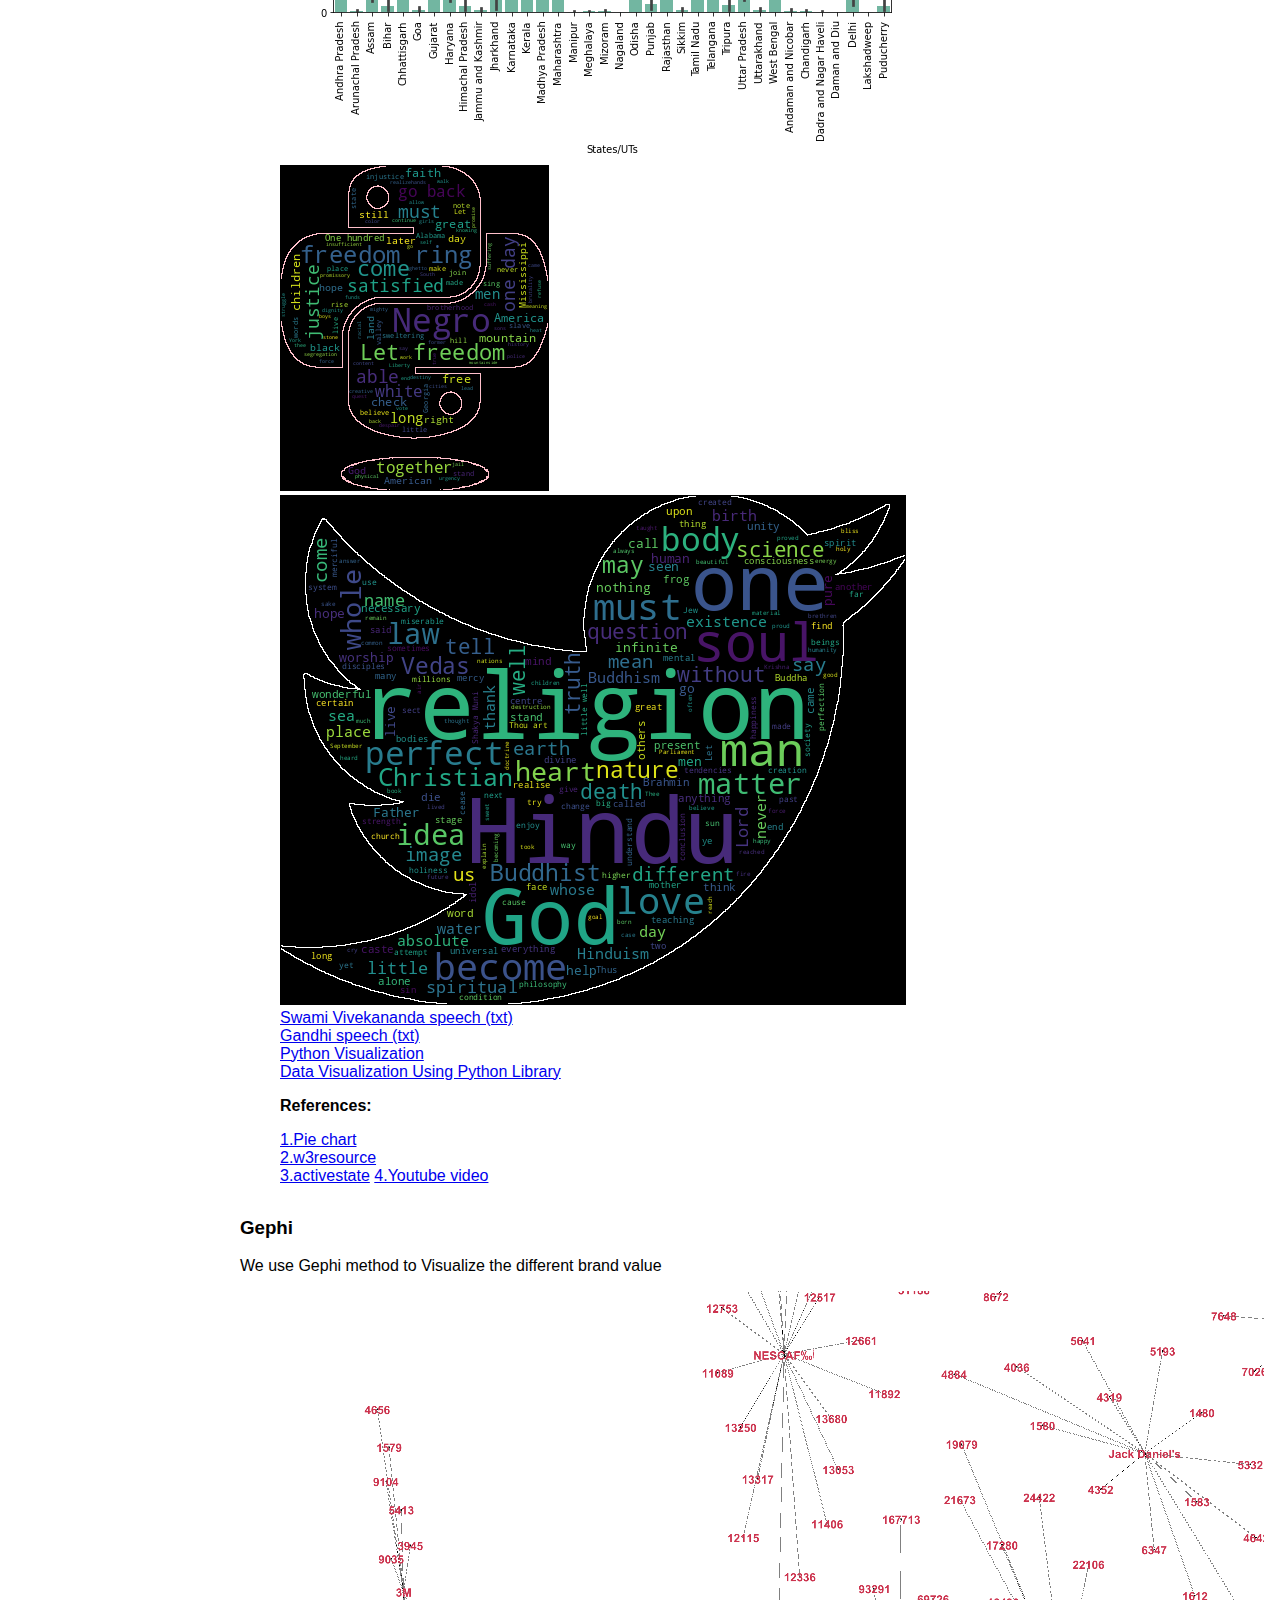
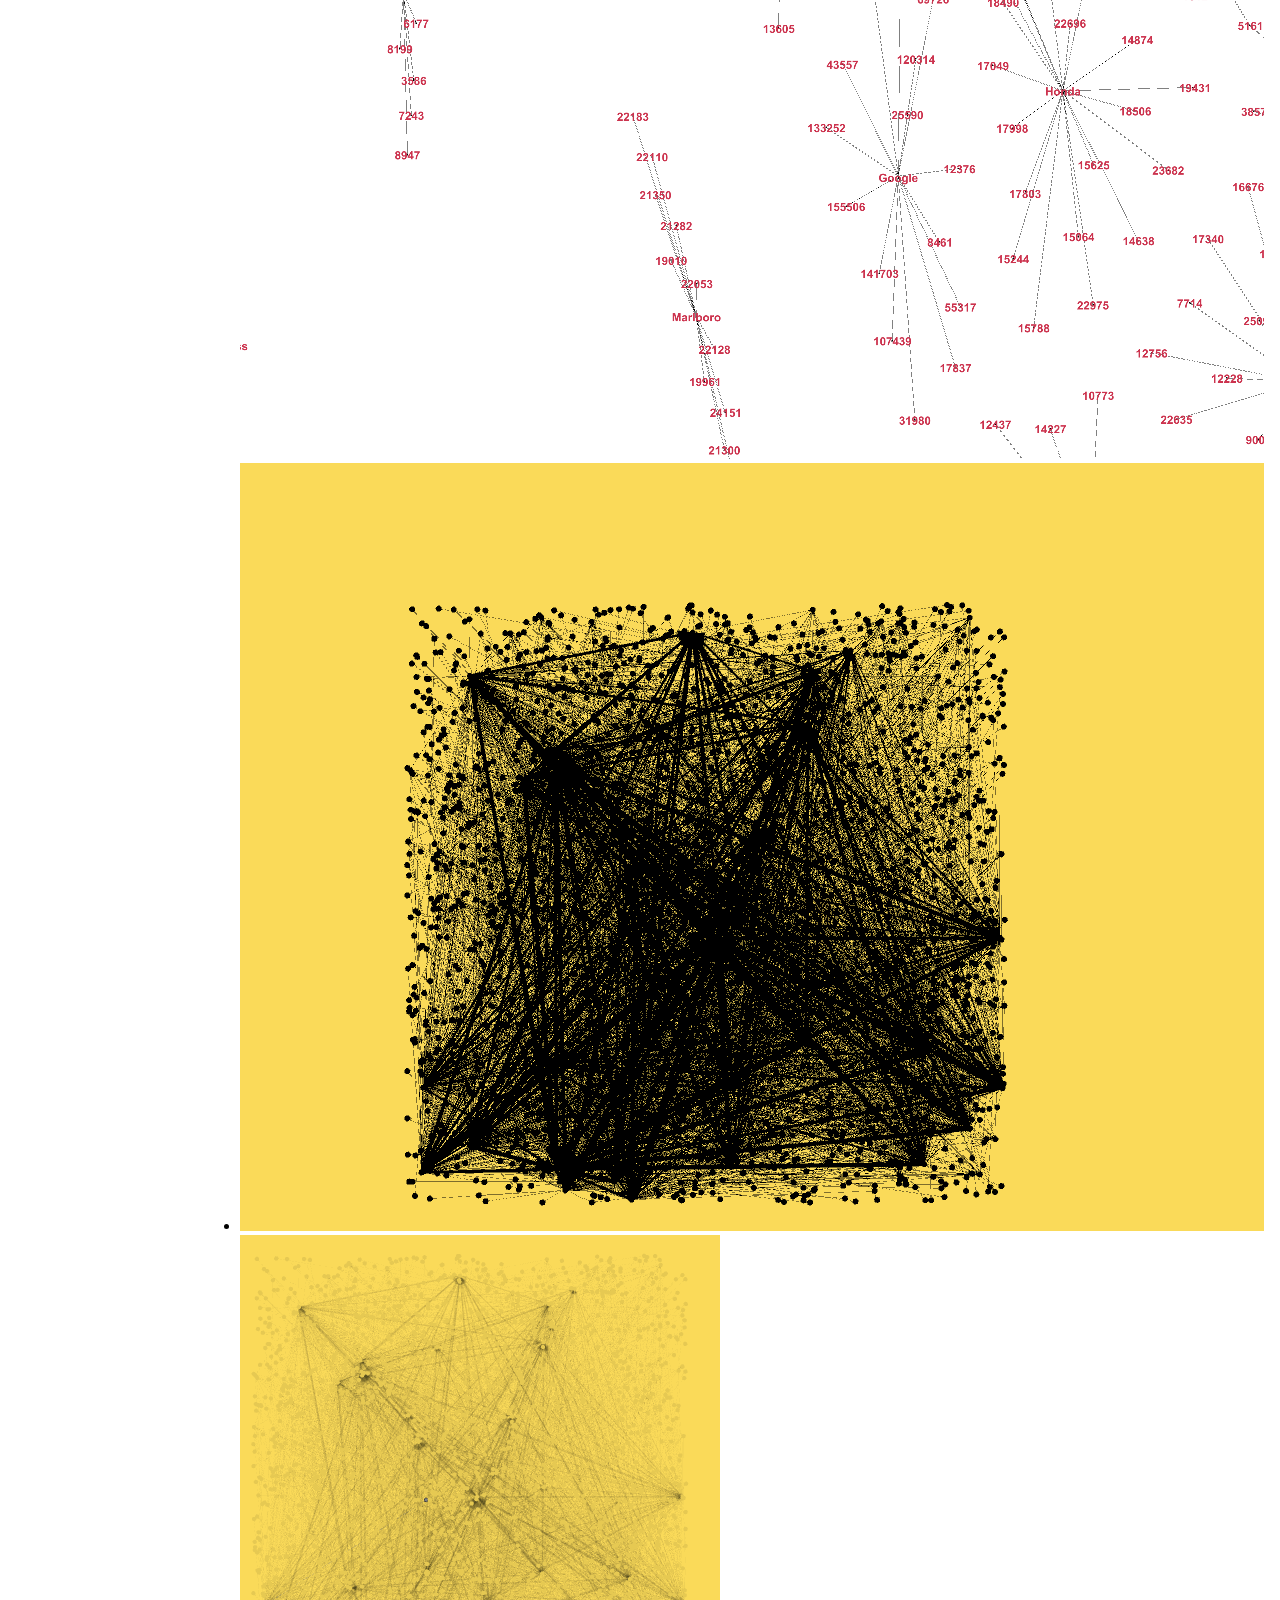
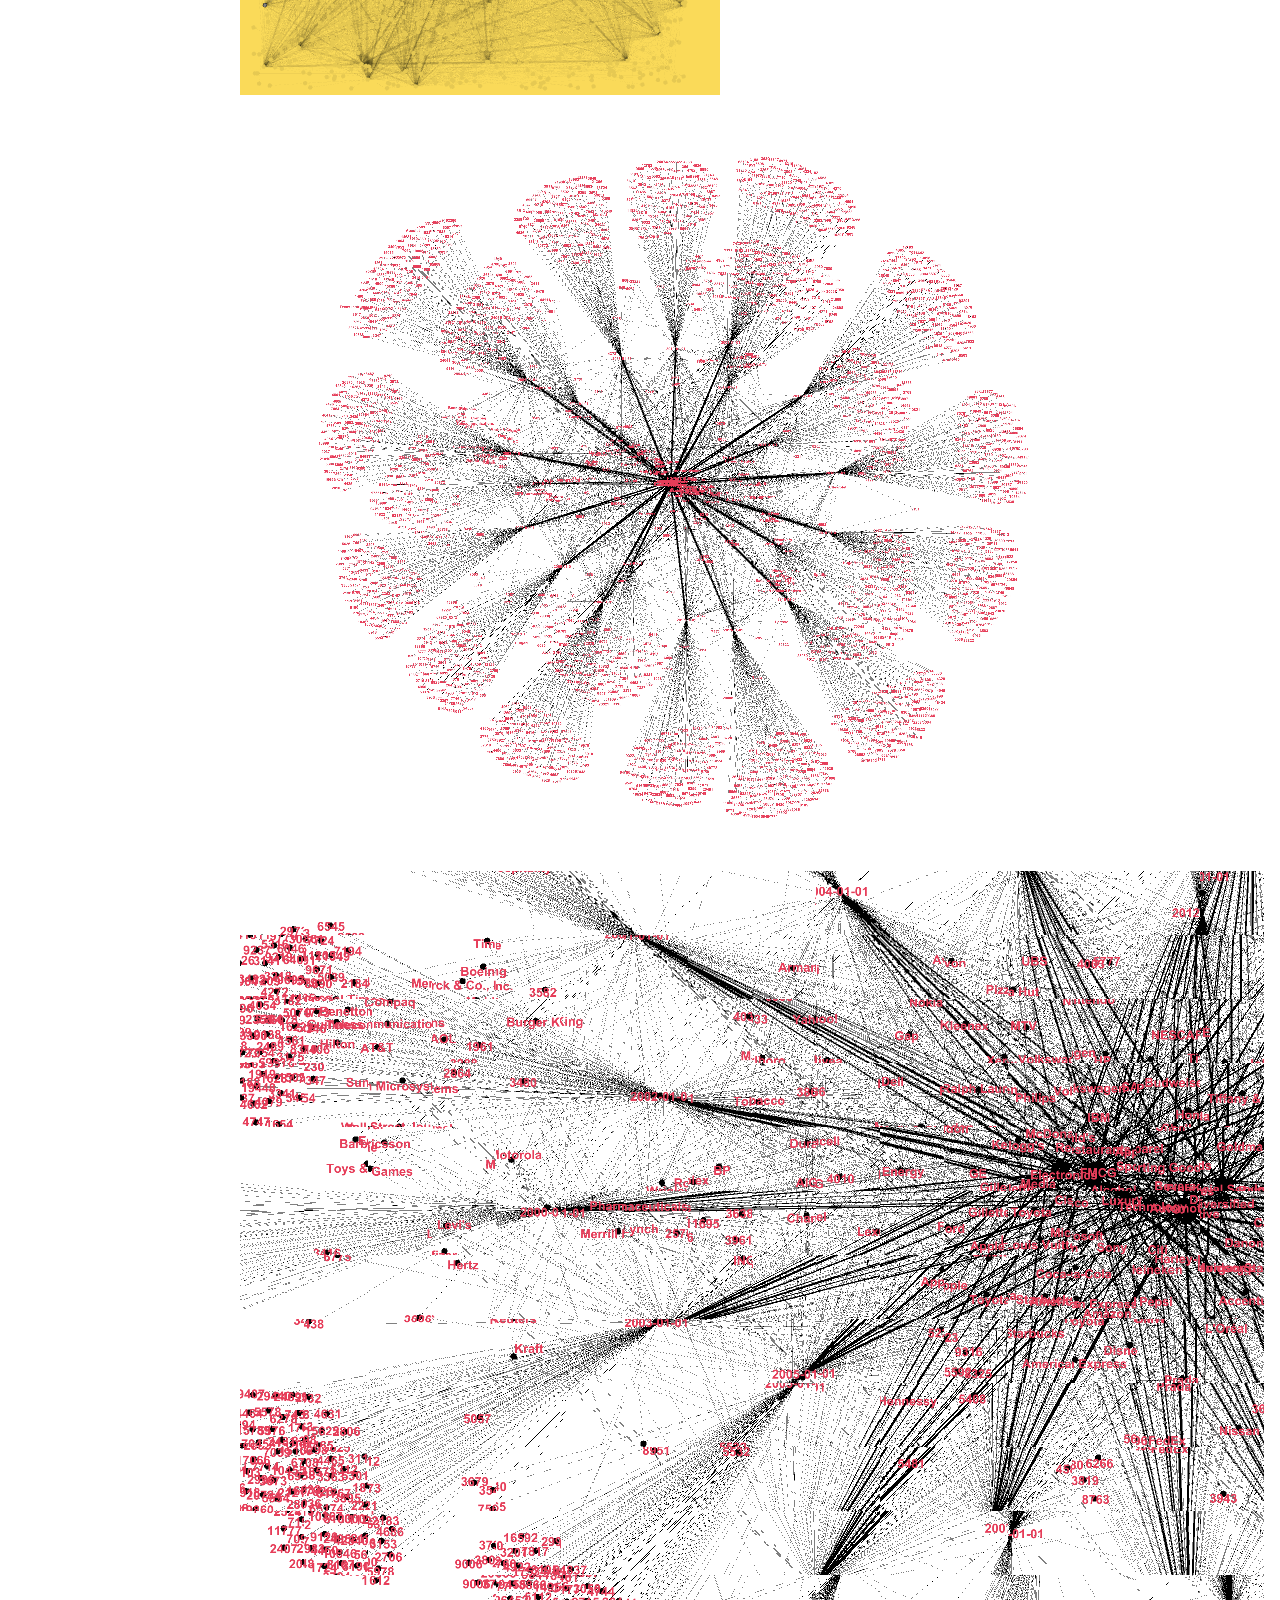
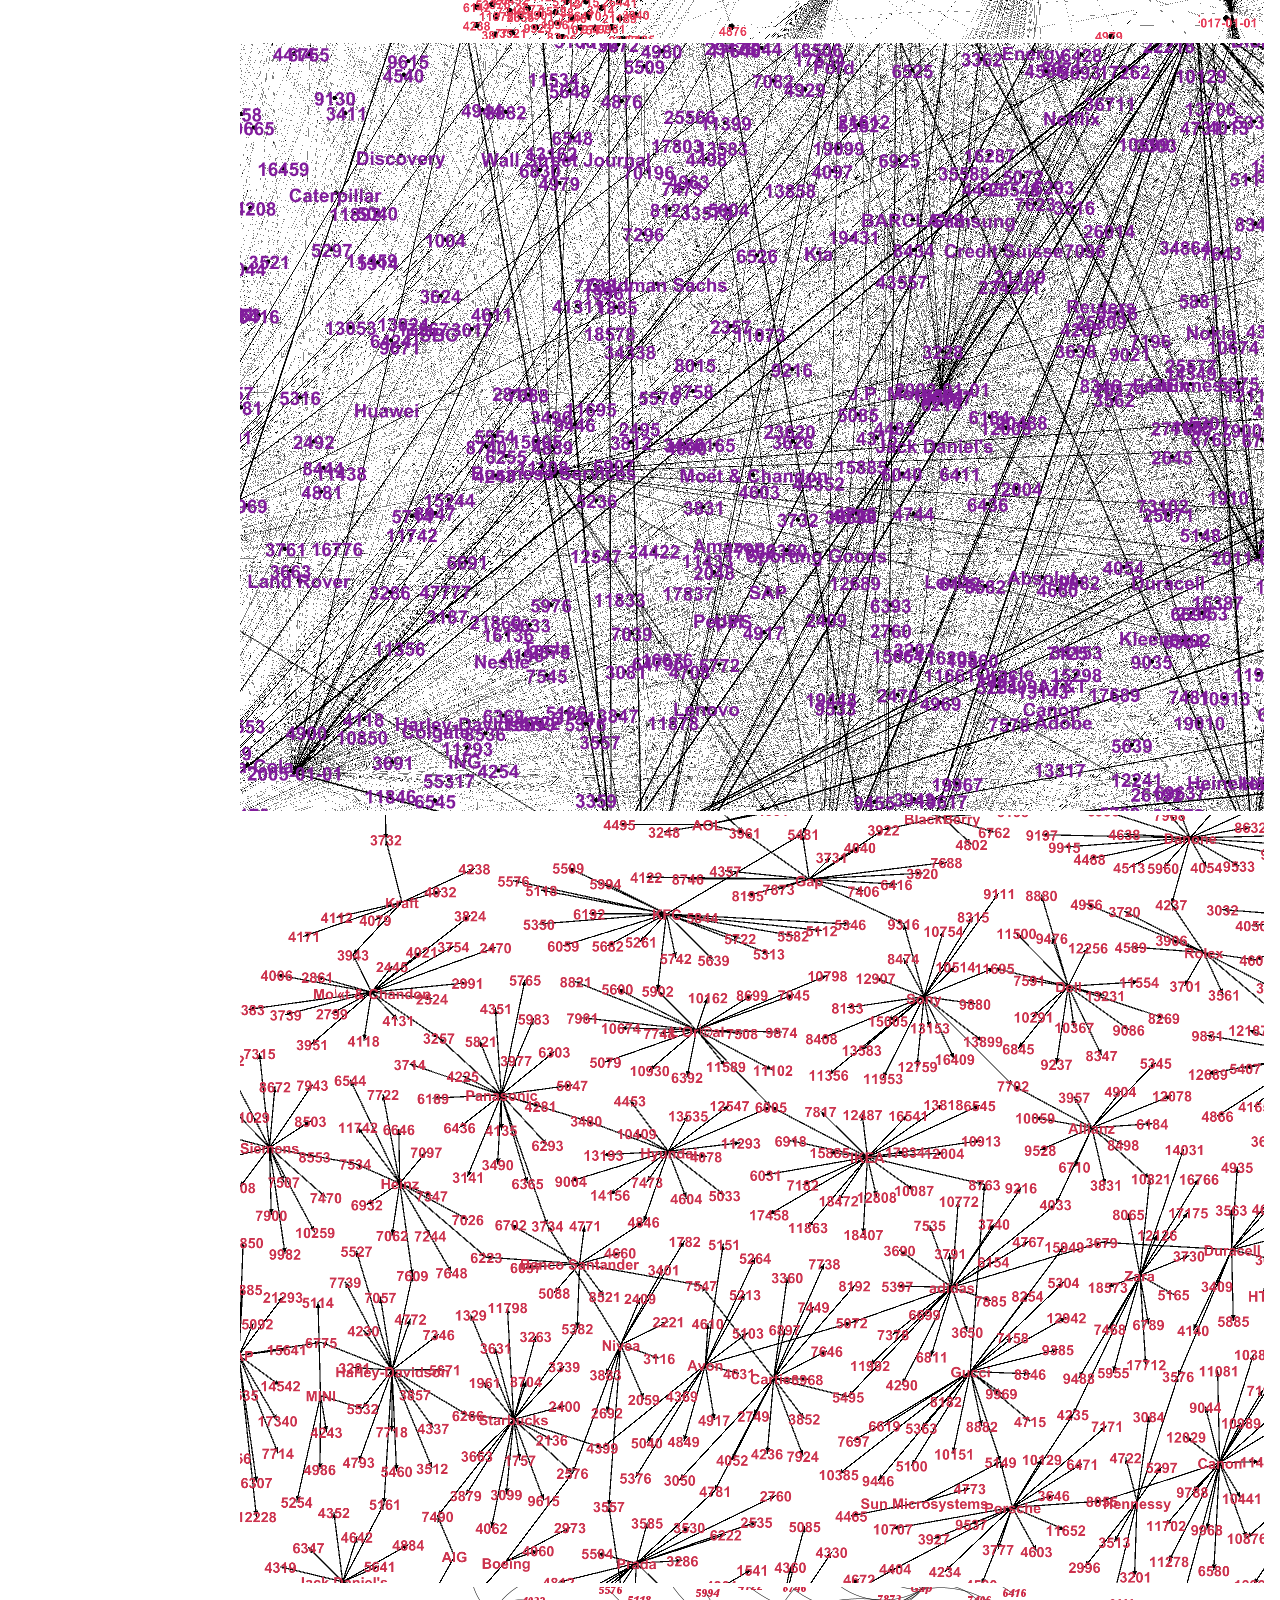
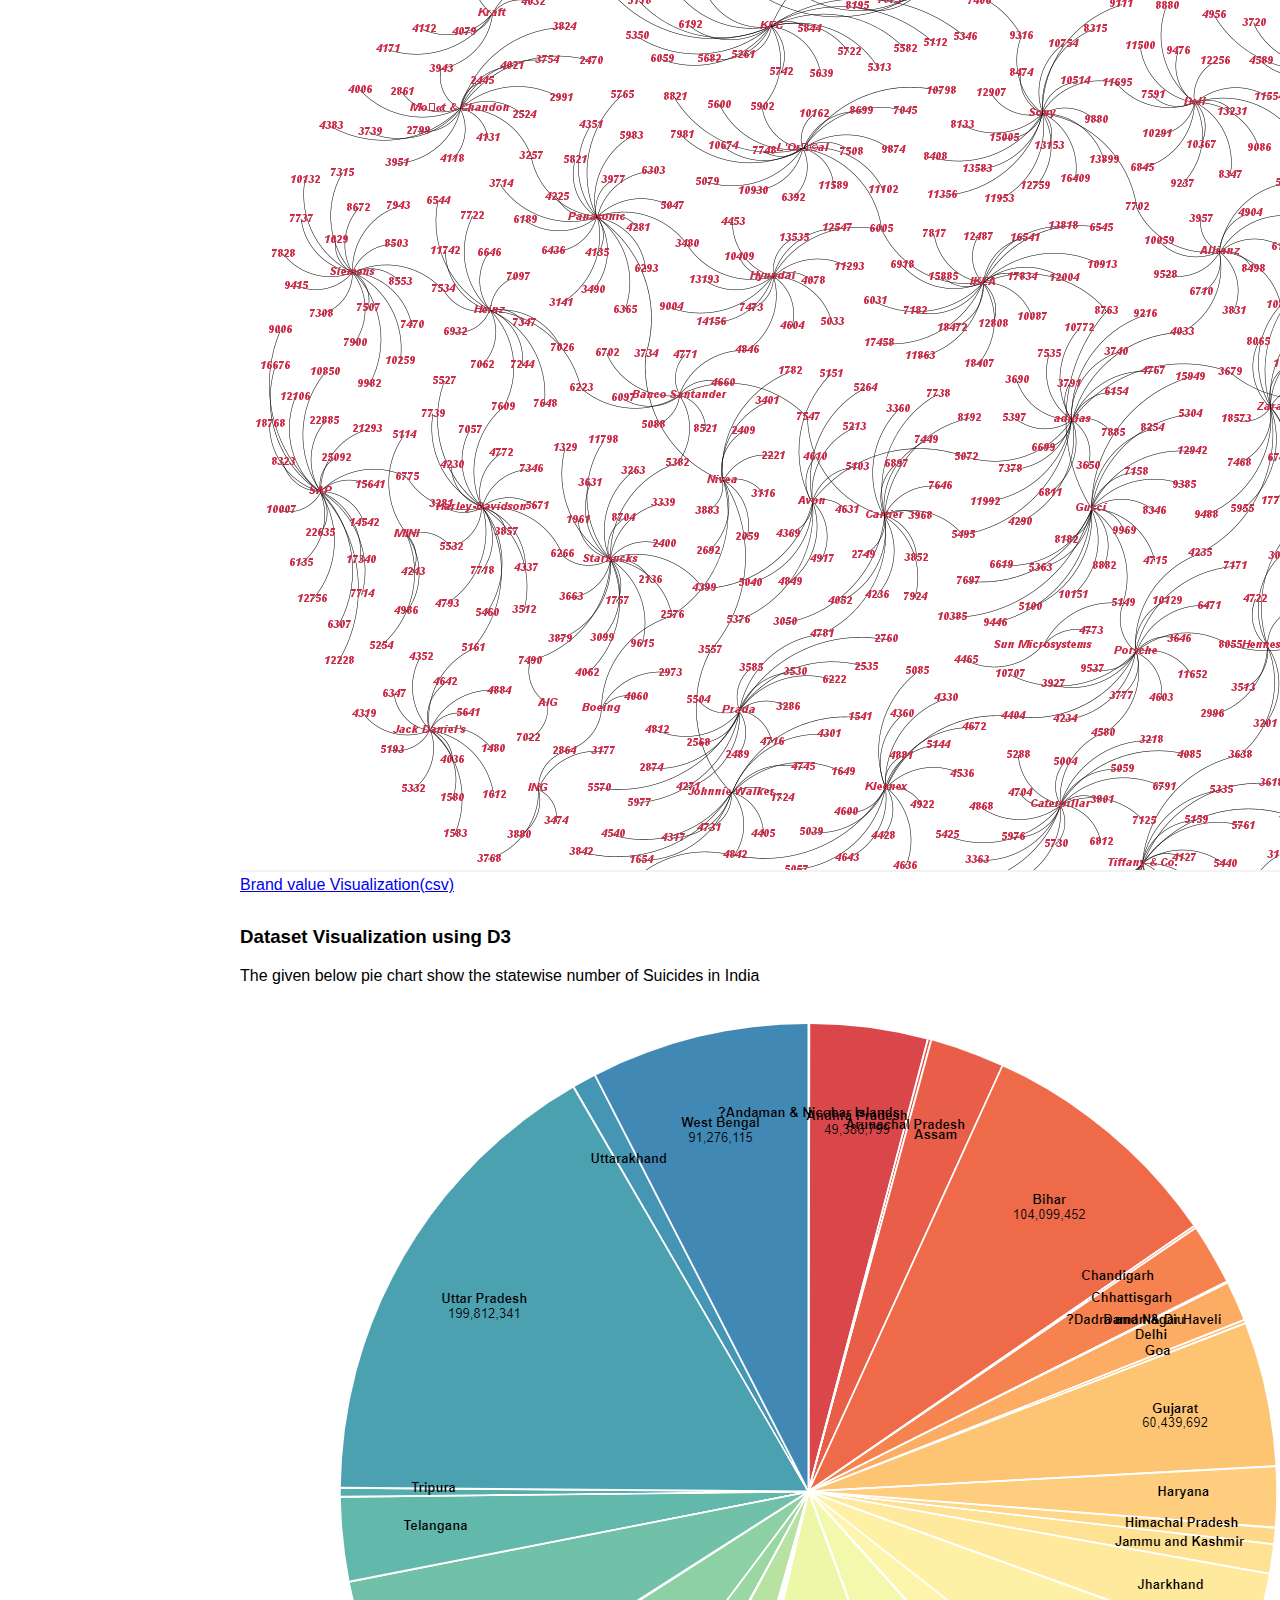
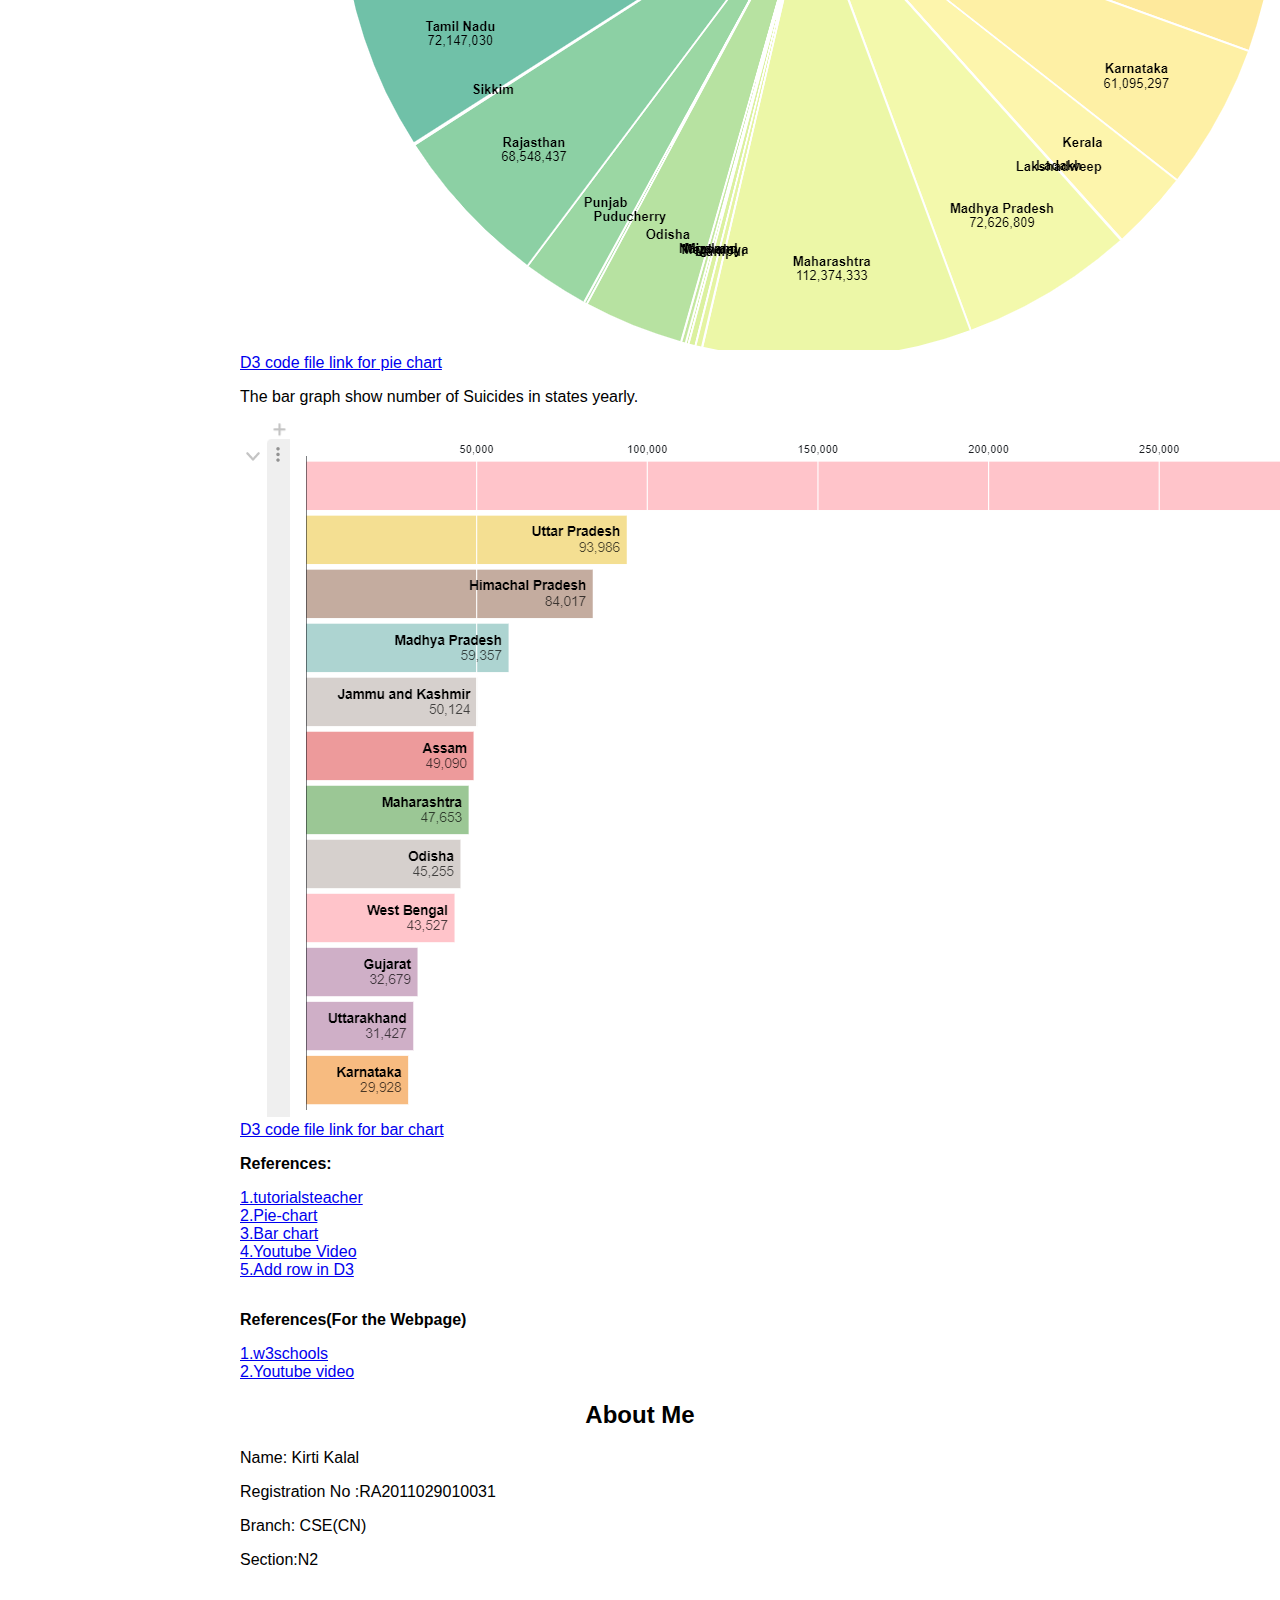
<file: IV PROJECT/index.html>
<!DOCTYPE html>
<html lang="en">
<head>
	<meta charset="UTF-8">
	<title>Information Visualization</title>
	<link rel="stylesheet" href="webweb.css">
</head>
<body>
	
	<header>
		<h1>Information Visualization</h1>
		<nav>
			<ul>
				<li><a href="#Assignment1">Assignment 1</a></li>
				<li><a href="#portfolio">Assignment 2</a></li>
				<li><a href="#Tableu">Tableu</a></li>
				<li><a href="#Python">Python</a></li>
				<li><a href="#Gephi">Gephi</a></li>
				<li><a href="#D3">D3</a></li>
			</ul>
		</nav>
	</header>
	
	<main>
		<section id="Assignment1">
			<h2>Assignment 1(REPORT)</h2>
			<p class="heading"> Government Expenditure report</p>
			<p class="sub-heading">Dataset:</p>
			<p class="desc">The Dataset is taken from the government website egramswaraj which is open source dataset given access to everyone.We have two types of dataset are following:</p>
				              <p>1.State wise government expenditure</p>
							  <p> 2. Scheme wise government expenditure</p> 
							  <a href="https://www.overleaf.com/read/nypvzjjryqsj">Overleaf Project link </a>
			
			<ul>
				<iframe src="Government_Expenditure_report (1).pdf" width="800" height="800"></iframe>
				<li>
					
						<p class="sub-heading"> Usecase diagram</p>
						<p id="desc"> This use case digaram is made with the help of staruml tool. In use case diagram shown that how one class attributes are depend over another.</p>
						<img src="usecase.jpeg" alt="Project 1">
						
					
				</li>
			</ul>
			 <p class="sub-heading">Dataset Website: </p>
			 <a href="https://egramswaraj.gov.in/financialProgressReport.do#allIndia">1. All India Government expnditure Data</a> <br>
			 <a href="https://egramswaraj.gov.in/FileRedirect.jsp?FD=excelReport/summaryReport&name=StateSummaryReport.xls">2. StateWise Goverment Expenditure DataSet</a><br>
			 <a href="https://egramswaraj.gov.in/schemeExpenditureReport.do?finYear=2021-2022">3. Scheme Wise Goverment Expenditure DataSet</a>
			 <p class="sub-heading">References: </p>
			 <a href="https://data.gov.in/">Report idea</a> <br>
			
		</section>
		<section id="portfolio">
			<h2>Assignment 2</h2>
			<ul>
				<section id="Tableu">
					<h2>Tableu</h2>
					<p class="Dashboard">Dashboard</p>
					<p class="dashboardline">___________________________________________________________________________________________________________________________________________</p>
					<div class='tableauPlaceholder' id='viz1679597016608' style='position: relative'><noscript><a href='#'><img alt='Dashboard 2 ' src='https:&#47;&#47;public.tableau.com&#47;static&#47;images&#47;Bo&#47;Book1_16783834413560&#47;Dashboard2&#47;1_rss.png' style='border: none' /></a></noscript><object class='tableauViz'  style='display:none;'><param name='host_url' value='https%3A%2F%2Fpublic.tableau.com%2F' /> <param name='embed_code_version' value='3' /> <param name='site_root' value='' /><param name='name' value='Book1_16783834413560&#47;Dashboard2' /><param name='tabs' value='no' /><param name='toolbar' value='yes' /><param name='static_image' value='https:&#47;&#47;public.tableau.com&#47;static&#47;images&#47;Bo&#47;Book1_16783834413560&#47;Dashboard2&#47;1.png' /> <param name='animate_transition' value='yes' /><param name='display_static_image' value='yes' /><param name='display_spinner' value='yes' /><param name='display_overlay' value='yes' /><param name='display_count' value='yes' /><param name='language' value='en-US' /><param name='filter' value='publish=yes' /></object></div>                <script type='text/javascript'>                    var divElement = document.getElementById('viz1679597016608');                    var vizElement = divElement.getElementsByTagName('object')[0];                    if ( divElement.offsetWidth > 800 ) { vizElement.style.width='1000px';vizElement.style.height='827px';} else if ( divElement.offsetWidth > 500 ) { vizElement.style.width='1000px';vizElement.style.height='827px';} else { vizElement.style.width='100%';vizElement.style.height='1477px';}                     var scriptElement = document.createElement('script');                    scriptElement.src = 'https://public.tableau.com/javascripts/api/viz_v1.js';                    vizElement.parentNode.insertBefore(scriptElement, vizElement);                </script>
					<ul>
				<li>
					<a href="#">
						<img class="map "src="map.png" alt="Project 1">
						<img class="map" src="statewise.png" alt="Project 1">
						<img class="map" src="gender.png" alt="Project 1">
						<img class="map" src="yearwise.png" alt="Project 1">
						<a href="Suicides_in_India.csv">Suicides in India (CSV)</a>
						<br>
						<a href="Educational_status_of_suicide_victimes_state_2014_3.csv">Educational_status_of_suicide_victimes_state_2014_3 (CSV)</a>
						
					</a>
				</li>
				</ul>
				</section>
				<li>
					<section id="Python">
						<h3>Python</h3>
						<a href="https://colab.research.google.com/drive/1lLacvpLNEuxjLmznJvdgAHq89VX5lu92?usp=sharing">Colab File</a>
				
				</li>
				<li>
					<a href="#">
						<img src="line.png" alt="Project 3"><br>
						<img src="pie.png" alt="Project 3"><br>
						<img src="barViualize.png" alt="Project 3"><br>
						<img src="gandhi.png" alt="Project 3"><br>
						<img src="vivekanda.png" alt="Project 3"><br>
						<a href="swami vivekanada.txt">Swami Vivekananda speech (txt)</a><br>
						<a href="gandhi.txt">Gandhi speech (txt)</a> <br>
						<a href="Untitled17.ipynb">Python Visualization</a><br>
						<a href="https://colab.research.google.com/drive/1lLacvpLNEuxjLmznJvdgAHq89VX5lu92?usp=sharing">Data Visualization Using Python Library</a>
						<p class="sub-heading">References:</p>
						<a href="https://medium.com/@nurlailika/data-visualization-in-python-using-matplotlib-bar-and-pie-chart-basic-ad0154dbc">1.Pie chart</a> <br>
						<a href="https://www.w3resource.com/graphics/matplotlib/piechart/matplotlib-piechart-exercise-4.php">2.w3resource</a> <br>
						<a href="https://www.activestate.com/resources/quick-reads/how-to-delete-a-column-row-from-a-dataframe/">3.activestate</a>
						<a href="https://www.youtube.com/watch?v=txPNMDDWsB8">4.Youtube video</a>

					</section>
					<section id="Gephi">
						<h3>Gephi</h3>
						<p>We use Gephi method to Visualize the different brand value </p>
						<img src="brand6.png" alt="Project 3"><br>
					</a>
				</li>
				<li>
					<a href="#">
						<img src="brand1 gephi.png" alt="Project 1">
						<img src="Screenshot 2023-04-11 182623.png" alt="Project 3"><br>
						<img src="gephi5.png" alt="Project 3"><br>
						<img src="brand gehi41.png" alt="Project 3"><br>
						<img src="brand gephi3.png" alt="Project 3"><br>
						<img src="brand7.png" alt="Project 3"><br>
						<img src="Screenshot 2023-04-11 193121.png" alt="Project 3"><br>
						<a href="category-brands.csv">Brand value Visualization(csv)</a> <br>
						
					</section>
					<section id="D3">
						<h3>Dataset 
							Visualization using D3</h3>
							<p>The given below pie chart show the statewise number of Suicides in India</p>
						<img src="Screenshot 2023-04-11 195434.png" alt="Project 3"><br>
						<a href="https://observablehq.com/d/6c04ca5611d4250b">D3 code file link for pie chart</a>
						<p>The bar graph show  number of Suicides in states yearly. </p>
						<img src="Screenshot 2023-04-11 201842.png" alt="Project 3"><br>
						<a href="https://observablehq.com/d/d92d6c651bff8788">D3 code file link for bar chart</a>
						
						<p class="sub-heading">References:</p>
						<a href="https://www.tutorialsteacher.com/d3js/create-pie-chart-using-d3js">1.tutorialsteacher</a> <br>
						<a href="https://observablehq.com/@d3/pie-chart">2.Pie-chart</a> <br>
						<a href="https://observablehq.com/@d3/bar-chart-race-explained">3.Bar chart</a> <br>
						<a href="https://www.youtube.com/watch?v=ofaQUzBIrp0">4.Youtube Video</a> <br>
						<a href="https://www.google.com/search?q=how+to+add+the+values+of+same+row+values+in+d3&spell=1&sa=X&ved=2ahUKEwi1o7_5mtn9AhX9TGwGHf_MAcUQBSgAegQIBRAB&biw=1536&bih=735&dpr=1.25">5.Add row in D3</a>
					</section>
					</a>
				</li>
			</ul>
		</section>
		<p class="sub-heading">References(For the Webpage)</p>
			 <a href="https://www.w3schools.com/tags/tag_section.asp">1.w3schools</a> <br>
			 <a href="https://www.youtube.com/watch?v=s2mavmg80ro">2.Youtube video</a> <br>
		<section id="about">
			<h2>About Me</h2>
			<p>Name: Kirti Kalal </p>
			<p>Registration No :RA2011029010031 </p>
			<p>Branch: CSE(CN) </p>
			<p>Section:N2 </p>
		</section>
	</main>
	<footer>
		
	</footer>
</body>
</html>
</file>
<file: webweb.css>
body {
	font-family: Arial, sans-serif;
	margin: 0;
	padding: 0;
	box-sizing: border-box;
}

header {
	background-color: #333;
	color: #fff;
	display: flex;
	flex-direction: row;
	justify-content: space-between;
	align-items: center;
	padding: 1rem;
}

header h1 {
	margin: 0;
}

nav ul {
	list-style-type: none;
	margin: 0;
	padding: 0;
	display: flex;
	flex-direction: row;
}

nav li {
	margin-right: 1rem;
}

nav li:last-child {
	margin-right: 0;
}

nav a {
	color: #fff;
	text-decoration: none;
}

main {
	max-width: 800px;
	margin: 2rem auto;
	padding: 0 1rem;
}

section {
	margin-bottom: 2rem;
}

.sub-heading{
	font-weight: bold;
}
.heading{
	text-align: center;
	font-size: 30px;
}
h2{
	text-align: center;
}
.dashboardline{
	font-size: 30px;
}
.portfolio{
	
}
.map{
	width: 1000px;
	height: 700px;
	padding: 40px;
}
.Dashboard{
	font-weight: bold;
}
</file>
<file: IV PROJECT/webweb.css>
body {
	font-family: Arial, sans-serif;
	margin: 0;
	padding: 0;
	box-sizing: border-box;
}

header {
	background-color: #333;
	color: #fff;
	display: flex;
	flex-direction: row;
	justify-content: space-between;
	align-items: center;
	padding: 1rem;
}

header h1 {
	margin: 0;
}

nav ul {
	list-style-type: none;
	margin: 0;
	padding: 0;
	display: flex;
	flex-direction: row;
}

nav li {
	margin-right: 1rem;
}

nav li:last-child {
	margin-right: 0;
}

nav a {
	color: #fff;
	text-decoration: none;
}

main {
	max-width: 800px;
	margin: 2rem auto;
	padding: 0 1rem;
}

section {
	margin-bottom: 2rem;
}

.sub-heading{
	font-weight: bold;
}
.heading{
	text-align: center;
	font-size: 30px;
}
h2{
	text-align: center;
}
.dashboardline{
	font-size: 30px;
}
.portfolio{
	
}
.map{
	width: 1000px;
	height: 700px;
	padding: 40px;
}
.Dashboard{
	font-weight: bold;
}
</file>
